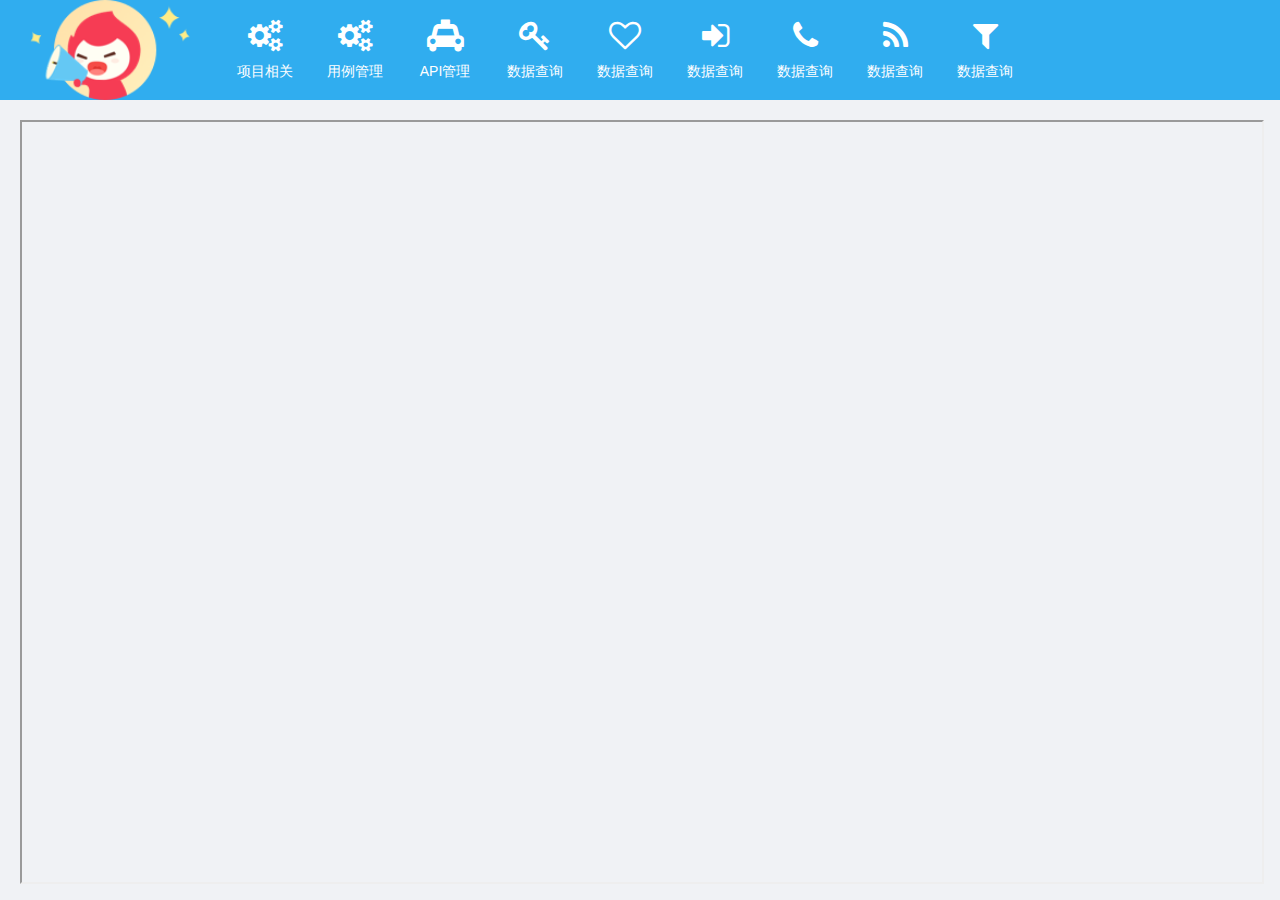
<file: target/TTP/index.html>
﻿<!DOCTYPE html>
<html>
<head>
<meta charset="UTF-8">
<title>TestToolsPlatform</title>
<link type="text/css" rel="stylesheet" href="css/fontsawesome/css/font-awesome.css"/>
<link type="text/css" rel="stylesheet" href="css/style.css"/>
<link rel="shortcut icon" href="css/images/favicon.ico" type="image/x-icon" /> 
</head>
<body>
<div class="header">
	<div class="logo">
		<a href="index.html"><img src="css/images/logo.png"/></a>
	</div>
	<div class="nav">
		<ul class="clearfix">
			<li>
				<i class="fa fa-cogs font_lager"></i>
				<p data-id="comment">项目相关</p>
			</li>
			<li>
				<i class="fa fa-cogs font_lager"></i>
				<p data-id="exe">用例管理</p>
			</li>
			<li>
				<i class="fa fa-cab font_lager"></i>
				<p data-id="api">API管理</p>
			</li>
			<li>
				<i class="fa fa-key font_lager"></i>
				<p data-id="datesel">数据查询</p>
			</li>
			<li>
				<i class="fa fa-heart-o font_lager"></i>
				<p data-id="datesel">数据查询</p>
			</li>
			<li>
				<i class="fa fa-sign-in font_lager"></i>
				<p data-id="datesel">数据查询</p>
			</li>
			<li>
				<i class="fa fa-phone font_lager"></i>
				<p data-id="datesel">数据查询</p>
			</li>
			<li>
				<i class="fa fa-rss font_lager"></i>
				<p data-id="datesel">数据查询</p>
			</li>
			<li>
				<i class="fa fa-filter font_lager"></i>
				<p data-id="datesel">数据查询</p>
			</li>
		</ul>
	</div>
	<div class="nav_roll f_left" style="display:none;">
		<div class="f_left">
			<i class="fa fa-caret-left fa-1x"></i>
		</div>
		<div class="f_right">
			<i class="fa fa-caret-right fa-1x"></i>
		</div>
	</div>
	<ul class="login_msg">
		<li title="TestToolsPlatform">TestToolsPlatform</li>		
		<!-- <li><a href="javascript:void(0);">退出</a></li> -->
	</ul>
</div>
<!--top end-->
<div class="main_left">
	<h2><i class="menu_icon fa fa-reorder"></i></h2>
	<ul class="menu">
		<li>
			<i class="menu_icon fa fa-commenting-o"></i>
			<a href="javascript:void(0);" data-id="comment" data-href="projecturl.html">项目地址</a>
		</li>


		<li>
			<i class="menu_icon fa fa-file-text-o"></i>
			<a href="javascript:void(0);" data-id="exe" data-href="testcaselist.html">用例列表</a>
		</li>
		<li>
			<i class="menu_icon fa fa-file-text-o"></i>
			<a href="javascript:void(0);" data-id="exe" data-href="testcase.html">更新用例</a>
		</li>
		
		<li>
			<i class="menu_icon fa fa-file-text-o"></i>
			<a href="javascript:void(0);" data-id="api" data-href="">API调用</a>
		</li>
		
		<li>
			<i class="menu_icon fa fa-file-text-o"></i>
			<a href="javascript:void(0);" data-id="datesel" data-href="">数据查询</a>
		</li>
	</ul>
</div>
<!--left end-->
<div class="main_right">
	<iframe src="NewFile.html" name="cont_box" width="100%" height="100%" seamless></iframe>
</div>
<!--desktop end-->
<!--javascript include-->
<script src="js/jquery-2.2.1.min.js"></script>
<script src="js/tipSuppliers.js"></script>
<script>
	$("iframe[name='cont_box']").on("load",function(){
		$(".loading").hide();
		setTimeout(function(){$("iframe[name='cont_box']").css("opacity","1");},500);
	});
	$(function(){
		$(".loading").hide();
		setTimeout(function(){$("iframe[name='cont_box']").css("opacity","1");},500);
		$(".nav li:first").trigger("click");
	});
	jQuery("body").jrdek({Mtop:".header",Mleft:".main_left",Mright:".main_right",foldCell:".main_left h2"});
	$(".logo").click(function(){
		$("iframe[name='cont_box']").prop("src","projecturl.html");
	});
</script>
</body>
</html>
</file>
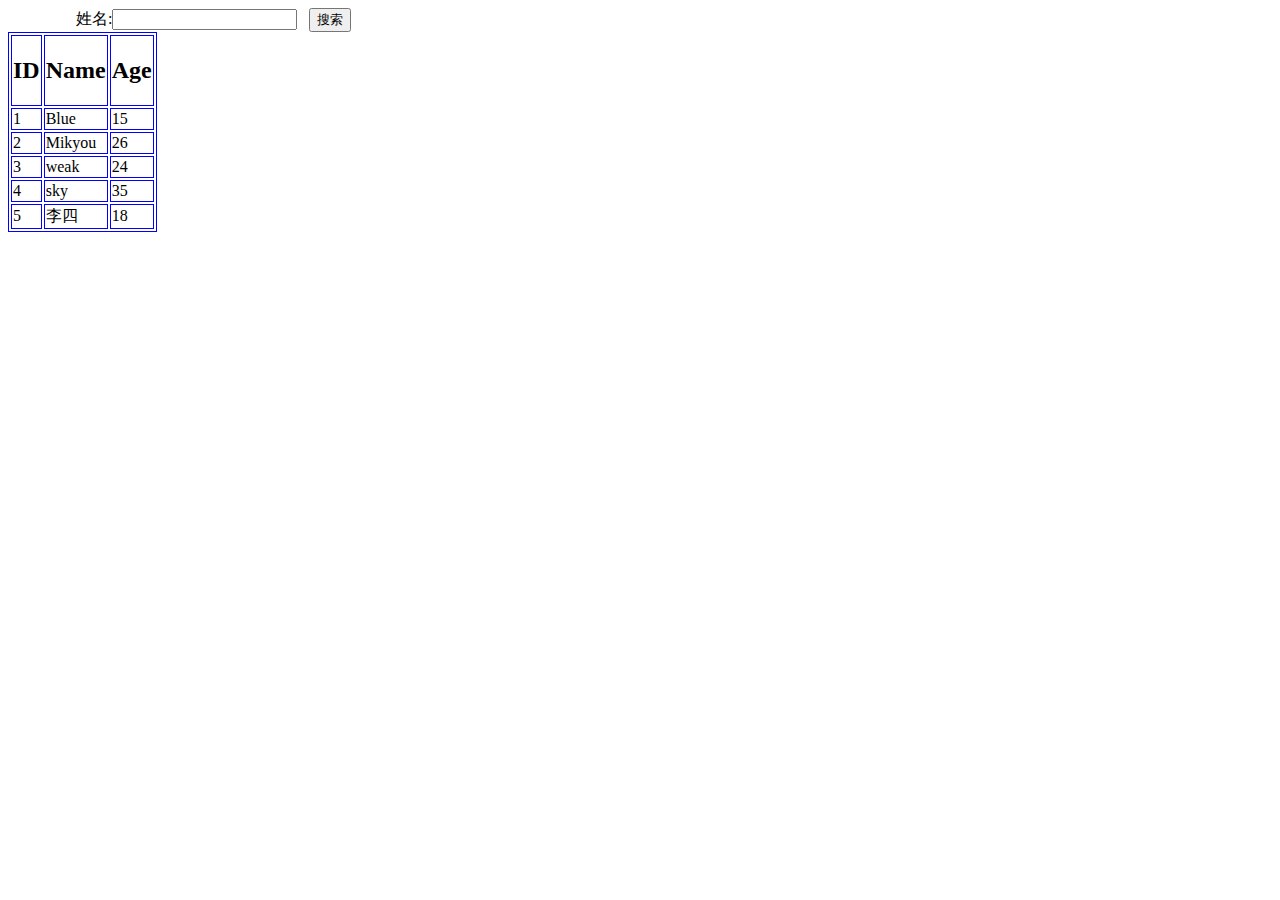
<file: target/TTP/a (2).html>
<!DOCTYPE html>
<html>
 <head>
  <meta charset="utf-8">
  <title></title>
  <script type="text/javascript">
   window.onload=function(){
    var oTab=document.getElementById("tab");
    var oBt=document.getElementsByTagName("input");
    oBt[1].onclick=function(){
     for(var i=0;i<oTab.tBodies[0].rows.length;i++)
     {
      var str1=oTab.tBodies[0].rows[i].cells[1].innerHTML.toUpperCase();
      var str2=oBt[0].value.toUpperCase();
      //使用string.toUpperCase()(将字符串中的字符全部转换成大写)或string.toLowerCase()(将字符串中的字符全部转换成小写)
      //所谓忽略大小写的搜索就是将用户输入的字符串全部转换大写或小写，然后把信息表中的字符串的全部转换成大写或小写，最后再去比较两者转换后的字符就行了
      /*******************************JS实现表格忽略大小写搜索*********************************/
      if(str1==str2){
       oTab.tBodies[0].rows[i].style.background='red';
      }
      else{
        oTab.tBodies[0].rows[i].style.background='';
      }
     /***********************************JS实现表格的模糊搜索*************************************/
     //表格的模糊搜索的就是通过JS中的一个search()方法，使用格式，string1.search(string2);如果
     //用户输入的字符串是其一个子串，就会返回该子串在主串的位置，不匹配则会返回-1，故操作如下
     if(str1.search(str2)!=-1){oTab.tBodies[0].rows[i].style.background='red';}
     else{oTab.tBodies[0].rows[i].style.background='';}
     /***********************************JS实现表格的多关键字搜索********************************/
     //表格的多关键字搜索，加入用户所输入的多个关键字之间用空格隔开，就用split方法把一个长字符串以空格为标准，分成一个字符串数组，
     //然后以一个循环将切成的数组的子字符串与信息表中的字符串比较
     var arr=str2.split(' ');
     for(var j=0;j<arr.length;j++)
     {
      if(str1.search(arr[j])!=-1){oTab.tBodies[0].rows[i].style.background='red';}
     }
     }
    }
   }
  </script>
 </head>
 <body>
  姓名:<input type="text" />
  <input type="button" value="搜索"/>
  <table border="1" bordercolor="blue" id="tab">
   <thead>
     <td><h2>ID</h2></td>
     <td><h2>Name</h2></td>
     <td><h2>Age</h2></td>
   </thead>
   <tbody>
    <tr>
     <td>1</td>
     <td>Blue</td>
     <td>15</td>
    </tr>
     <tr>
     <td>2</td>
     <td>Mikyou</td>
     <td>26</td>
    </tr>
     <tr>
     <td>3</td>
     <td>weak</td>
     <td>24</td>
    </tr>
     <tr>
     <td>4</td>
     <td>sky</td>
     <td>35</td>
    </tr>
     <tr>
     <td>5</td>
     <td>李四</td>
     <td>18</td>
    </tr>
   </tbody>
  </table>
 </body>
</html>
</file>
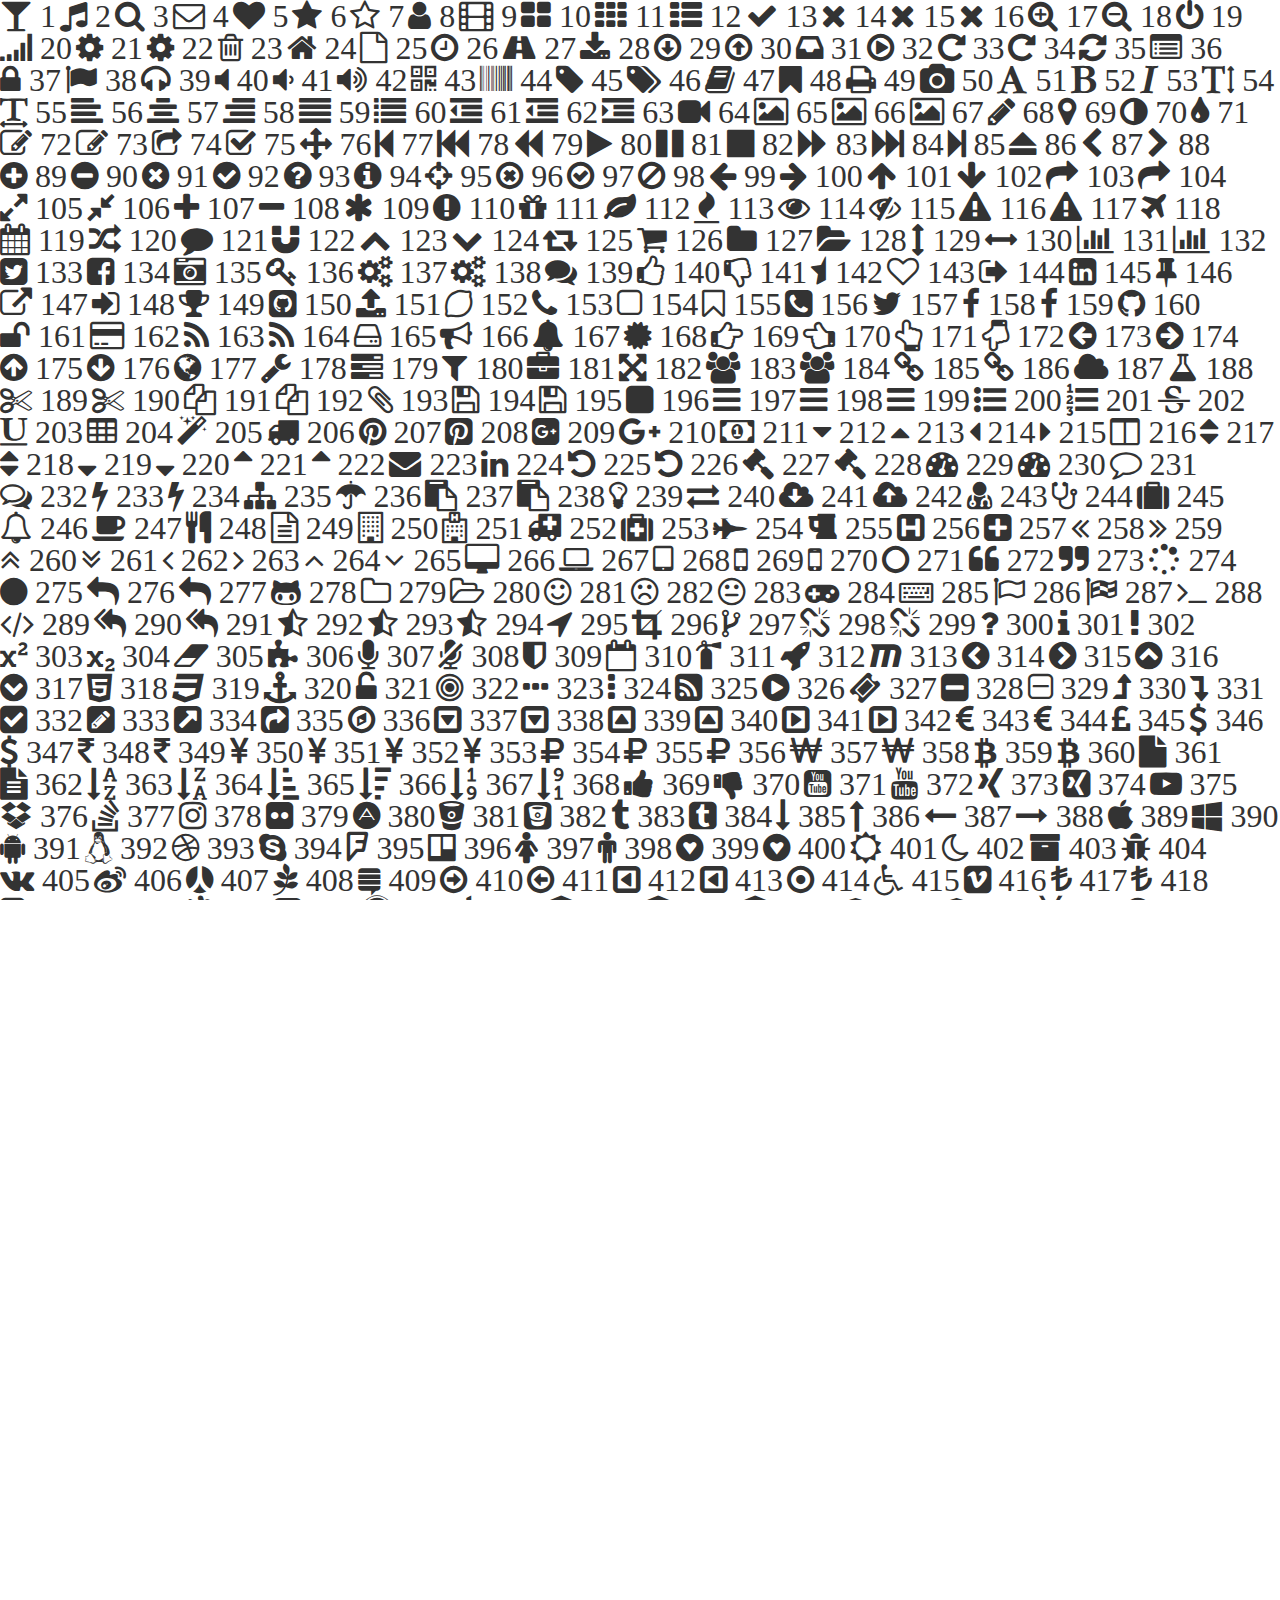
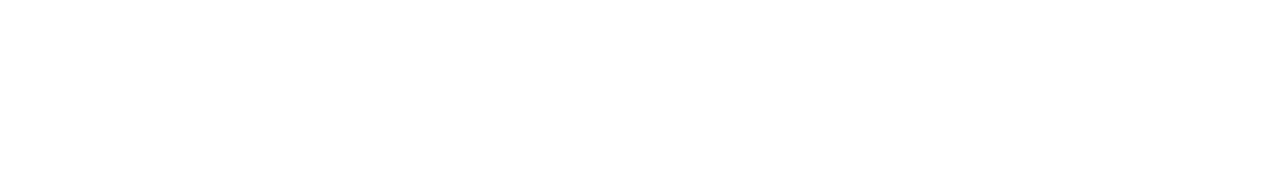
<file: target/TTP/examples.html>
<html>
<head>    
<title>iconfont</title>
<link type="text/css" rel="stylesheet" href="css/fontsawesome/css/font-awesome.css"/>
<link type="text/css" rel="stylesheet" href="css/style.css"/>

</head>
<body> 


		<ul class="clearfix">
			<i class="fa fa-glass font_lager"	>	1	</i>
<i class="fa fa-music font_lager"	>	2	</i>
<i class="fa fa-search font_lager"	>	3	</i>
<i class="fa fa-envelope-o font_lager"	>	4	</i>
<i class="fa fa-heart font_lager"	>	5	</i>
<i class="fa fa-star font_lager"	>	6	</i>
<i class="fa fa-star-o font_lager"	>	7	</i>
<i class="fa fa-user font_lager"	>	8	</i>
<i class="fa fa-film font_lager"	>	9	</i>
<i class="fa fa-th-large font_lager"	>	10	</i>
<i class="fa fa-th font_lager"	>	11	</i>
<i class="fa fa-th-list font_lager"	>	12	</i>
<i class="fa fa-check font_lager"	>	13	</i>
<i class="fa fa-remove font_lager"	>	14	</i>
<i class="fa fa-close font_lager"	>	15	</i>
<i class="fa fa-times font_lager"	>	16	</i>
<i class="fa fa-search-plus font_lager"	>	17	</i>
<i class="fa fa-search-minus font_lager"	>	18	</i>
<i class="fa fa-power-off font_lager"	>	19	</i>
<i class="fa fa-signal font_lager"	>	20	</i>
<i class="fa fa-gear font_lager"	>	21	</i>
<i class="fa fa-cog font_lager"	>	22	</i>
<i class="fa fa-trash-o font_lager"	>	23	</i>
<i class="fa fa-home font_lager"	>	24	</i>
<i class="fa fa-file-o font_lager"	>	25	</i>
<i class="fa fa-clock-o font_lager"	>	26	</i>
<i class="fa fa-road font_lager"	>	27	</i>
<i class="fa fa-download font_lager"	>	28	</i>
<i class="fa fa-arrow-circle-o-down font_lager"	>	29	</i>
<i class="fa fa-arrow-circle-o-up font_lager"	>	30	</i>
<i class="fa fa-inbox font_lager"	>	31	</i>
<i class="fa fa-play-circle-o font_lager"	>	32	</i>
<i class="fa fa-rotate-right font_lager"	>	33	</i>
<i class="fa fa-repeat font_lager"	>	34	</i>
<i class="fa fa-refresh font_lager"	>	35	</i>
<i class="fa fa-list-alt font_lager"	>	36	</i>
<i class="fa fa-lock font_lager"	>	37	</i>
<i class="fa fa-flag font_lager"	>	38	</i>
<i class="fa fa-headphones font_lager"	>	39	</i>
<i class="fa fa-volume-off font_lager"	>	40	</i>
<i class="fa fa-volume-down font_lager"	>	41	</i>
<i class="fa fa-volume-up font_lager"	>	42	</i>
<i class="fa fa-qrcode font_lager"	>	43	</i>
<i class="fa fa-barcode font_lager"	>	44	</i>
<i class="fa fa-tag font_lager"	>	45	</i>
<i class="fa fa-tags font_lager"	>	46	</i>
<i class="fa fa-book font_lager"	>	47	</i>
<i class="fa fa-bookmark font_lager"	>	48	</i>
<i class="fa fa-print font_lager"	>	49	</i>
<i class="fa fa-camera font_lager"	>	50	</i>
<i class="fa fa-font font_lager"	>	51	</i>
<i class="fa fa-bold font_lager"	>	52	</i>
<i class="fa fa-italic font_lager"	>	53	</i>
<i class="fa fa-text-height font_lager"	>	54	</i>
<i class="fa fa-text-width font_lager"	>	55	</i>
<i class="fa fa-align-left font_lager"	>	56	</i>
<i class="fa fa-align-center font_lager"	>	57	</i>
<i class="fa fa-align-right font_lager"	>	58	</i>
<i class="fa fa-align-justify font_lager"	>	59	</i>
<i class="fa fa-list font_lager"	>	60	</i>
<i class="fa fa-dedent font_lager"	>	61	</i>
<i class="fa fa-outdent font_lager"	>	62	</i>
<i class="fa fa-indent font_lager"	>	63	</i>
<i class="fa fa-video-camera font_lager"	>	64	</i>
<i class="fa fa-photo font_lager"	>	65	</i>
<i class="fa fa-image font_lager"	>	66	</i>
<i class="fa fa-picture-o font_lager"	>	67	</i>
<i class="fa fa-pencil font_lager"	>	68	</i>
<i class="fa fa-map-marker font_lager"	>	69	</i>
<i class="fa fa-adjust font_lager"	>	70	</i>
<i class="fa fa-tint font_lager"	>	71	</i>
<i class="fa fa-edit font_lager"	>	72	</i>
<i class="fa fa-pencil-square-o font_lager"	>	73	</i>
<i class="fa fa-share-square-o font_lager"	>	74	</i>
<i class="fa fa-check-square-o font_lager"	>	75	</i>
<i class="fa fa-arrows font_lager"	>	76	</i>
<i class="fa fa-step-backward font_lager"	>	77	</i>
<i class="fa fa-fast-backward font_lager"	>	78	</i>
<i class="fa fa-backward font_lager"	>	79	</i>
<i class="fa fa-play font_lager"	>	80	</i>
<i class="fa fa-pause font_lager"	>	81	</i>
<i class="fa fa-stop font_lager"	>	82	</i>
<i class="fa fa-forward font_lager"	>	83	</i>
<i class="fa fa-fast-forward font_lager"	>	84	</i>
<i class="fa fa-step-forward font_lager"	>	85	</i>
<i class="fa fa-eject font_lager"	>	86	</i>
<i class="fa fa-chevron-left font_lager"	>	87	</i>
<i class="fa fa-chevron-right font_lager"	>	88	</i>
<i class="fa fa-plus-circle font_lager"	>	89	</i>
<i class="fa fa-minus-circle font_lager"	>	90	</i>
<i class="fa fa-times-circle font_lager"	>	91	</i>
<i class="fa fa-check-circle font_lager"	>	92	</i>
<i class="fa fa-question-circle font_lager"	>	93	</i>
<i class="fa fa-info-circle font_lager"	>	94	</i>
<i class="fa fa-crosshairs font_lager"	>	95	</i>
<i class="fa fa-times-circle-o font_lager"	>	96	</i>
<i class="fa fa-check-circle-o font_lager"	>	97	</i>
<i class="fa fa-ban font_lager"	>	98	</i>
<i class="fa fa-arrow-left font_lager"	>	99	</i>
<i class="fa fa-arrow-right font_lager"	>	100	</i>
<i class="fa fa-arrow-up font_lager"	>	101	</i>
<i class="fa fa-arrow-down font_lager"	>	102	</i>
<i class="fa fa-mail-forward font_lager"	>	103	</i>
<i class="fa fa-share font_lager"	>	104	</i>
<i class="fa fa-expand font_lager"	>	105	</i>
<i class="fa fa-compress font_lager"	>	106	</i>
<i class="fa fa-plus font_lager"	>	107	</i>
<i class="fa fa-minus font_lager"	>	108	</i>
<i class="fa fa-asterisk font_lager"	>	109	</i>
<i class="fa fa-exclamation-circle font_lager"	>	110	</i>
<i class="fa fa-gift font_lager"	>	111	</i>
<i class="fa fa-leaf font_lager"	>	112	</i>
<i class="fa fa-fire font_lager"	>	113	</i>
<i class="fa fa-eye font_lager"	>	114	</i>
<i class="fa fa-eye-slash font_lager"	>	115	</i>
<i class="fa fa-warning font_lager"	>	116	</i>
<i class="fa fa-exclamation-triangle font_lager"	>	117	</i>
<i class="fa fa-plane font_lager"	>	118	</i>
<i class="fa fa-calendar font_lager"	>	119	</i>
<i class="fa fa-random font_lager"	>	120	</i>
<i class="fa fa-comment font_lager"	>	121	</i>
<i class="fa fa-magnet font_lager"	>	122	</i>
<i class="fa fa-chevron-up font_lager"	>	123	</i>
<i class="fa fa-chevron-down font_lager"	>	124	</i>
<i class="fa fa-retweet font_lager"	>	125	</i>
<i class="fa fa-shopping-cart font_lager"	>	126	</i>
<i class="fa fa-folder font_lager"	>	127	</i>
<i class="fa fa-folder-open font_lager"	>	128	</i>
<i class="fa fa-arrows-v font_lager"	>	129	</i>
<i class="fa fa-arrows-h font_lager"	>	130	</i>
<i class="fa fa-bar-chart-o font_lager"	>	131	</i>
<i class="fa fa-bar-chart font_lager"	>	132	</i>
<i class="fa fa-twitter-square font_lager"	>	133	</i>
<i class="fa fa-facebook-square font_lager"	>	134	</i>
<i class="fa fa-camera-retro font_lager"	>	135	</i>
<i class="fa fa-key font_lager"	>	136	</i>
<i class="fa fa-gears font_lager"	>	137	</i>
<i class="fa fa-cogs font_lager"	>	138	</i>
<i class="fa fa-comments font_lager"	>	139	</i>
<i class="fa fa-thumbs-o-up font_lager"	>	140	</i>
<i class="fa fa-thumbs-o-down font_lager"	>	141	</i>
<i class="fa fa-star-half font_lager"	>	142	</i>
<i class="fa fa-heart-o font_lager"	>	143	</i>
<i class="fa fa-sign-out font_lager"	>	144	</i>
<i class="fa fa-linkedin-square font_lager"	>	145	</i>
<i class="fa fa-thumb-tack font_lager"	>	146	</i>
<i class="fa fa-external-link font_lager"	>	147	</i>
<i class="fa fa-sign-in font_lager"	>	148	</i>
<i class="fa fa-trophy font_lager"	>	149	</i>
<i class="fa fa-github-square font_lager"	>	150	</i>
<i class="fa fa-upload font_lager"	>	151	</i>
<i class="fa fa-lemon-o font_lager"	>	152	</i>
<i class="fa fa-phone font_lager"	>	153	</i>
<i class="fa fa-square-o font_lager"	>	154	</i>
<i class="fa fa-bookmark-o font_lager"	>	155	</i>
<i class="fa fa-phone-square font_lager"	>	156	</i>
<i class="fa fa-twitter font_lager"	>	157	</i>
<i class="fa fa-facebook-f font_lager"	>	158	</i>
<i class="fa fa-facebook font_lager"	>	159	</i>
<i class="fa fa-github font_lager"	>	160	</i>
<i class="fa fa-unlock font_lager"	>	161	</i>
<i class="fa fa-credit-card font_lager"	>	162	</i>
<i class="fa fa-feed font_lager"	>	163	</i>
<i class="fa fa-rss font_lager"	>	164	</i>
<i class="fa fa-hdd-o font_lager"	>	165	</i>
<i class="fa fa-bullhorn font_lager"	>	166	</i>
<i class="fa fa-bell font_lager"	>	167	</i>
<i class="fa fa-certificate font_lager"	>	168	</i>
<i class="fa fa-hand-o-right font_lager"	>	169	</i>
<i class="fa fa-hand-o-left font_lager"	>	170	</i>
<i class="fa fa-hand-o-up font_lager"	>	171	</i>
<i class="fa fa-hand-o-down font_lager"	>	172	</i>
<i class="fa fa-arrow-circle-left font_lager"	>	173	</i>
<i class="fa fa-arrow-circle-right font_lager"	>	174	</i>
<i class="fa fa-arrow-circle-up font_lager"	>	175	</i>
<i class="fa fa-arrow-circle-down font_lager"	>	176	</i>
<i class="fa fa-globe font_lager"	>	177	</i>
<i class="fa fa-wrench font_lager"	>	178	</i>
<i class="fa fa-tasks font_lager"	>	179	</i>
<i class="fa fa-filter font_lager"	>	180	</i>
<i class="fa fa-briefcase font_lager"	>	181	</i>
<i class="fa fa-arrows-alt font_lager"	>	182	</i>
<i class="fa fa-group font_lager"	>	183	</i>
<i class="fa fa-users font_lager"	>	184	</i>
<i class="fa fa-chain font_lager"	>	185	</i>
<i class="fa fa-link font_lager"	>	186	</i>
<i class="fa fa-cloud font_lager"	>	187	</i>
<i class="fa fa-flask font_lager"	>	188	</i>
<i class="fa fa-cut font_lager"	>	189	</i>
<i class="fa fa-scissors font_lager"	>	190	</i>
<i class="fa fa-copy font_lager"	>	191	</i>
<i class="fa fa-files-o font_lager"	>	192	</i>
<i class="fa fa-paperclip font_lager"	>	193	</i>
<i class="fa fa-save font_lager"	>	194	</i>
<i class="fa fa-floppy-o font_lager"	>	195	</i>
<i class="fa fa-square font_lager"	>	196	</i>
<i class="fa fa-navicon font_lager"	>	197	</i>
<i class="fa fa-reorder font_lager"	>	198	</i>
<i class="fa fa-bars font_lager"	>	199	</i>
<i class="fa fa-list-ul font_lager"	>	200	</i>
<i class="fa fa-list-ol font_lager"	>	201	</i>
<i class="fa fa-strikethrough font_lager"	>	202	</i>
<i class="fa fa-underline font_lager"	>	203	</i>
<i class="fa fa-table font_lager"	>	204	</i>
<i class="fa fa-magic font_lager"	>	205	</i>
<i class="fa fa-truck font_lager"	>	206	</i>
<i class="fa fa-pinterest font_lager"	>	207	</i>
<i class="fa fa-pinterest-square font_lager"	>	208	</i>
<i class="fa fa-google-plus-square font_lager"	>	209	</i>
<i class="fa fa-google-plus font_lager"	>	210	</i>
<i class="fa fa-money font_lager"	>	211	</i>
<i class="fa fa-caret-down font_lager"	>	212	</i>
<i class="fa fa-caret-up font_lager"	>	213	</i>
<i class="fa fa-caret-left font_lager"	>	214	</i>
<i class="fa fa-caret-right font_lager"	>	215	</i>
<i class="fa fa-columns font_lager"	>	216	</i>
<i class="fa fa-unsorted font_lager"	>	217	</i>
<i class="fa fa-sort font_lager"	>	218	</i>
<i class="fa fa-sort-down font_lager"	>	219	</i>
<i class="fa fa-sort-desc font_lager"	>	220	</i>
<i class="fa fa-sort-up font_lager"	>	221	</i>
<i class="fa fa-sort-asc font_lager"	>	222	</i>
<i class="fa fa-envelope font_lager"	>	223	</i>
<i class="fa fa-linkedin font_lager"	>	224	</i>
<i class="fa fa-rotate-left font_lager"	>	225	</i>
<i class="fa fa-undo font_lager"	>	226	</i>
<i class="fa fa-legal font_lager"	>	227	</i>
<i class="fa fa-gavel font_lager"	>	228	</i>
<i class="fa fa-dashboard font_lager"	>	229	</i>
<i class="fa fa-tachometer font_lager"	>	230	</i>
<i class="fa fa-comment-o font_lager"	>	231	</i>
<i class="fa fa-comments-o font_lager"	>	232	</i>
<i class="fa fa-flash font_lager"	>	233	</i>
<i class="fa fa-bolt font_lager"	>	234	</i>
<i class="fa fa-sitemap font_lager"	>	235	</i>
<i class="fa fa-umbrella font_lager"	>	236	</i>
<i class="fa fa-paste font_lager"	>	237	</i>
<i class="fa fa-clipboard font_lager"	>	238	</i>
<i class="fa fa-lightbulb-o font_lager"	>	239	</i>
<i class="fa fa-exchange font_lager"	>	240	</i>
<i class="fa fa-cloud-download font_lager"	>	241	</i>
<i class="fa fa-cloud-upload font_lager"	>	242	</i>
<i class="fa fa-user-md font_lager"	>	243	</i>
<i class="fa fa-stethoscope font_lager"	>	244	</i>
<i class="fa fa-suitcase font_lager"	>	245	</i>
<i class="fa fa-bell-o font_lager"	>	246	</i>
<i class="fa fa-coffee font_lager"	>	247	</i>
<i class="fa fa-cutlery font_lager"	>	248	</i>
<i class="fa fa-file-text-o font_lager"	>	249	</i>
<i class="fa fa-building-o font_lager"	>	250	</i>
<i class="fa fa-hospital-o font_lager"	>	251	</i>
<i class="fa fa-ambulance font_lager"	>	252	</i>
<i class="fa fa-medkit font_lager"	>	253	</i>
<i class="fa fa-fighter-jet font_lager"	>	254	</i>
<i class="fa fa-beer font_lager"	>	255	</i>
<i class="fa fa-h-square font_lager"	>	256	</i>
<i class="fa fa-plus-square font_lager"	>	257	</i>
<i class="fa fa-angle-double-left font_lager"	>	258	</i>
<i class="fa fa-angle-double-right font_lager"	>	259	</i>
<i class="fa fa-angle-double-up font_lager"	>	260	</i>
<i class="fa fa-angle-double-down font_lager"	>	261	</i>
<i class="fa fa-angle-left font_lager"	>	262	</i>
<i class="fa fa-angle-right font_lager"	>	263	</i>
<i class="fa fa-angle-up font_lager"	>	264	</i>
<i class="fa fa-angle-down font_lager"	>	265	</i>
<i class="fa fa-desktop font_lager"	>	266	</i>
<i class="fa fa-laptop font_lager"	>	267	</i>
<i class="fa fa-tablet font_lager"	>	268	</i>
<i class="fa fa-mobile-phone font_lager"	>	269	</i>
<i class="fa fa-mobile font_lager"	>	270	</i>
<i class="fa fa-circle-o font_lager"	>	271	</i>
<i class="fa fa-quote-left font_lager"	>	272	</i>
<i class="fa fa-quote-right font_lager"	>	273	</i>
<i class="fa fa-spinner font_lager"	>	274	</i>
<i class="fa fa-circle font_lager"	>	275	</i>
<i class="fa fa-mail-reply font_lager"	>	276	</i>
<i class="fa fa-reply font_lager"	>	277	</i>
<i class="fa fa-github-alt font_lager"	>	278	</i>
<i class="fa fa-folder-o font_lager"	>	279	</i>
<i class="fa fa-folder-open-o font_lager"	>	280	</i>
<i class="fa fa-smile-o font_lager"	>	281	</i>
<i class="fa fa-frown-o font_lager"	>	282	</i>
<i class="fa fa-meh-o font_lager"	>	283	</i>
<i class="fa fa-gamepad font_lager"	>	284	</i>
<i class="fa fa-keyboard-o font_lager"	>	285	</i>
<i class="fa fa-flag-o font_lager"	>	286	</i>
<i class="fa fa-flag-checkered font_lager"	>	287	</i>
<i class="fa fa-terminal font_lager"	>	288	</i>
<i class="fa fa-code font_lager"	>	289	</i>
<i class="fa fa-mail-reply-all font_lager"	>	290	</i>
<i class="fa fa-reply-all font_lager"	>	291	</i>
<i class="fa fa-star-half-empty font_lager"	>	292	</i>
<i class="fa fa-star-half-full font_lager"	>	293	</i>
<i class="fa fa-star-half-o font_lager"	>	294	</i>
<i class="fa fa-location-arrow font_lager"	>	295	</i>
<i class="fa fa-crop font_lager"	>	296	</i>
<i class="fa fa-code-fork font_lager"	>	297	</i>
<i class="fa fa-unlink font_lager"	>	298	</i>
<i class="fa fa-chain-broken font_lager"	>	299	</i>
<i class="fa fa-question font_lager"	>	300	</i>
<i class="fa fa-info font_lager"	>	301	</i>
<i class="fa fa-exclamation font_lager"	>	302	</i>
<i class="fa fa-superscript font_lager"	>	303	</i>
<i class="fa fa-subscript font_lager"	>	304	</i>
<i class="fa fa-eraser font_lager"	>	305	</i>
<i class="fa fa-puzzle-piece font_lager"	>	306	</i>
<i class="fa fa-microphone font_lager"	>	307	</i>
<i class="fa fa-microphone-slash font_lager"	>	308	</i>
<i class="fa fa-shield font_lager"	>	309	</i>
<i class="fa fa-calendar-o font_lager"	>	310	</i>
<i class="fa fa-fire-extinguisher font_lager"	>	311	</i>
<i class="fa fa-rocket font_lager"	>	312	</i>
<i class="fa fa-maxcdn font_lager"	>	313	</i>
<i class="fa fa-chevron-circle-left font_lager"	>	314	</i>
<i class="fa fa-chevron-circle-right font_lager"	>	315	</i>
<i class="fa fa-chevron-circle-up font_lager"	>	316	</i>
<i class="fa fa-chevron-circle-down font_lager"	>	317	</i>
<i class="fa fa-html5 font_lager"	>	318	</i>
<i class="fa fa-css3 font_lager"	>	319	</i>
<i class="fa fa-anchor font_lager"	>	320	</i>
<i class="fa fa-unlock-alt font_lager"	>	321	</i>
<i class="fa fa-bullseye font_lager"	>	322	</i>
<i class="fa fa-ellipsis-h font_lager"	>	323	</i>
<i class="fa fa-ellipsis-v font_lager"	>	324	</i>
<i class="fa fa-rss-square font_lager"	>	325	</i>
<i class="fa fa-play-circle font_lager"	>	326	</i>
<i class="fa fa-ticket font_lager"	>	327	</i>
<i class="fa fa-minus-square font_lager"	>	328	</i>
<i class="fa fa-minus-square-o font_lager"	>	329	</i>
<i class="fa fa-level-up font_lager"	>	330	</i>
<i class="fa fa-level-down font_lager"	>	331	</i>
<i class="fa fa-check-square font_lager"	>	332	</i>
<i class="fa fa-pencil-square font_lager"	>	333	</i>
<i class="fa fa-external-link-square font_lager"	>	334	</i>
<i class="fa fa-share-square font_lager"	>	335	</i>
<i class="fa fa-compass font_lager"	>	336	</i>
<i class="fa fa-toggle-down font_lager"	>	337	</i>
<i class="fa fa-caret-square-o-down font_lager"	>	338	</i>
<i class="fa fa-toggle-up font_lager"	>	339	</i>
<i class="fa fa-caret-square-o-up font_lager"	>	340	</i>
<i class="fa fa-toggle-right font_lager"	>	341	</i>
<i class="fa fa-caret-square-o-right font_lager"	>	342	</i>
<i class="fa fa-euro font_lager"	>	343	</i>
<i class="fa fa-eur font_lager"	>	344	</i>
<i class="fa fa-gbp font_lager"	>	345	</i>
<i class="fa fa-dollar font_lager"	>	346	</i>
<i class="fa fa-usd font_lager"	>	347	</i>
<i class="fa fa-rupee font_lager"	>	348	</i>
<i class="fa fa-inr font_lager"	>	349	</i>
<i class="fa fa-cny font_lager"	>	350	</i>
<i class="fa fa-rmb font_lager"	>	351	</i>
<i class="fa fa-yen font_lager"	>	352	</i>
<i class="fa fa-jpy font_lager"	>	353	</i>
<i class="fa fa-ruble font_lager"	>	354	</i>
<i class="fa fa-rouble font_lager"	>	355	</i>
<i class="fa fa-rub font_lager"	>	356	</i>
<i class="fa fa-won font_lager"	>	357	</i>
<i class="fa fa-krw font_lager"	>	358	</i>
<i class="fa fa-bitcoin font_lager"	>	359	</i>
<i class="fa fa-btc font_lager"	>	360	</i>
<i class="fa fa-file font_lager"	>	361	</i>
<i class="fa fa-file-text font_lager"	>	362	</i>
<i class="fa fa-sort-alpha-asc font_lager"	>	363	</i>
<i class="fa fa-sort-alpha-desc font_lager"	>	364	</i>
<i class="fa fa-sort-amount-asc font_lager"	>	365	</i>
<i class="fa fa-sort-amount-desc font_lager"	>	366	</i>
<i class="fa fa-sort-numeric-asc font_lager"	>	367	</i>
<i class="fa fa-sort-numeric-desc font_lager"	>	368	</i>
<i class="fa fa-thumbs-up font_lager"	>	369	</i>
<i class="fa fa-thumbs-down font_lager"	>	370	</i>
<i class="fa fa-youtube-square font_lager"	>	371	</i>
<i class="fa fa-youtube font_lager"	>	372	</i>
<i class="fa fa-xing font_lager"	>	373	</i>
<i class="fa fa-xing-square font_lager"	>	374	</i>
<i class="fa fa-youtube-play font_lager"	>	375	</i>
<i class="fa fa-dropbox font_lager"	>	376	</i>
<i class="fa fa-stack-overflow font_lager"	>	377	</i>
<i class="fa fa-instagram font_lager"	>	378	</i>
<i class="fa fa-flickr font_lager"	>	379	</i>
<i class="fa fa-adn font_lager"	>	380	</i>
<i class="fa fa-bitbucket font_lager"	>	381	</i>
<i class="fa fa-bitbucket-square font_lager"	>	382	</i>
<i class="fa fa-tumblr font_lager"	>	383	</i>
<i class="fa fa-tumblr-square font_lager"	>	384	</i>
<i class="fa fa-long-arrow-down font_lager"	>	385	</i>
<i class="fa fa-long-arrow-up font_lager"	>	386	</i>
<i class="fa fa-long-arrow-left font_lager"	>	387	</i>
<i class="fa fa-long-arrow-right font_lager"	>	388	</i>
<i class="fa fa-apple font_lager"	>	389	</i>
<i class="fa fa-windows font_lager"	>	390	</i>
<i class="fa fa-android font_lager"	>	391	</i>
<i class="fa fa-linux font_lager"	>	392	</i>
<i class="fa fa-dribbble font_lager"	>	393	</i>
<i class="fa fa-skype font_lager"	>	394	</i>
<i class="fa fa-foursquare font_lager"	>	395	</i>
<i class="fa fa-trello font_lager"	>	396	</i>
<i class="fa fa-female font_lager"	>	397	</i>
<i class="fa fa-male font_lager"	>	398	</i>
<i class="fa fa-gittip font_lager"	>	399	</i>
<i class="fa fa-gratipay font_lager"	>	400	</i>
<i class="fa fa-sun-o font_lager"	>	401	</i>
<i class="fa fa-moon-o font_lager"	>	402	</i>
<i class="fa fa-archive font_lager"	>	403	</i>
<i class="fa fa-bug font_lager"	>	404	</i>
<i class="fa fa-vk font_lager"	>	405	</i>
<i class="fa fa-weibo font_lager"	>	406	</i>
<i class="fa fa-renren font_lager"	>	407	</i>
<i class="fa fa-pagelines font_lager"	>	408	</i>
<i class="fa fa-stack-exchange font_lager"	>	409	</i>
<i class="fa fa-arrow-circle-o-right font_lager"	>	410	</i>
<i class="fa fa-arrow-circle-o-left font_lager"	>	411	</i>
<i class="fa fa-toggle-left font_lager"	>	412	</i>
<i class="fa fa-caret-square-o-left font_lager"	>	413	</i>
<i class="fa fa-dot-circle-o font_lager"	>	414	</i>
<i class="fa fa-wheelchair font_lager"	>	415	</i>
<i class="fa fa-vimeo-square font_lager"	>	416	</i>
<i class="fa fa-turkish-lira font_lager"	>	417	</i>
<i class="fa fa-try font_lager"	>	418	</i>
<i class="fa fa-plus-square-o font_lager"	>	419	</i>
<i class="fa fa-space-shuttle font_lager"	>	420	</i>
<i class="fa fa-slack font_lager"	>	421	</i>
<i class="fa fa-envelope-square font_lager"	>	422	</i>
<i class="fa fa-wordpress font_lager"	>	423	</i>
<i class="fa fa-openid font_lager"	>	424	</i>
<i class="fa fa-institution font_lager"	>	425	</i>
<i class="fa fa-bank font_lager"	>	426	</i>
<i class="fa fa-university font_lager"	>	427	</i>
<i class="fa fa-mortar-board font_lager"	>	428	</i>
<i class="fa fa-graduation-cap font_lager"	>	429	</i>
<i class="fa fa-yahoo font_lager"	>	430	</i>
<i class="fa fa-google font_lager"	>	431	</i>
<i class="fa fa-reddit font_lager"	>	432	</i>
<i class="fa fa-reddit-square font_lager"	>	433	</i>
<i class="fa fa-stumbleupon-circle font_lager"	>	434	</i>
<i class="fa fa-stumbleupon font_lager"	>	435	</i>
<i class="fa fa-delicious font_lager"	>	436	</i>
<i class="fa fa-digg font_lager"	>	437	</i>
<i class="fa fa-pied-piper-pp font_lager"	>	438	</i>
<i class="fa fa-pied-piper-alt font_lager"	>	439	</i>
<i class="fa fa-drupal font_lager"	>	440	</i>
<i class="fa fa-joomla font_lager"	>	441	</i>
<i class="fa fa-language font_lager"	>	442	</i>
<i class="fa fa-fax font_lager"	>	443	</i>
<i class="fa fa-building font_lager"	>	444	</i>
<i class="fa fa-child font_lager"	>	445	</i>
<i class="fa fa-paw font_lager"	>	446	</i>
<i class="fa fa-spoon font_lager"	>	447	</i>
<i class="fa fa-cube font_lager"	>	448	</i>
<i class="fa fa-cubes font_lager"	>	449	</i>
<i class="fa fa-behance font_lager"	>	450	</i>
<i class="fa fa-behance-square font_lager"	>	451	</i>
<i class="fa fa-steam font_lager"	>	452	</i>
<i class="fa fa-steam-square font_lager"	>	453	</i>
<i class="fa fa-recycle font_lager"	>	454	</i>
<i class="fa fa-automobile font_lager"	>	455	</i>
<i class="fa fa-car font_lager"	>	456	</i>
<i class="fa fa-cab font_lager"	>	457	</i>
<i class="fa fa-taxi font_lager"	>	458	</i>
<i class="fa fa-tree font_lager"	>	459	</i>
<i class="fa fa-spotify font_lager"	>	460	</i>
<i class="fa fa-deviantart font_lager"	>	461	</i>
<i class="fa fa-soundcloud font_lager"	>	462	</i>
<i class="fa fa-database font_lager"	>	463	</i>
<i class="fa fa-file-pdf-o font_lager"	>	464	</i>
<i class="fa fa-file-word-o font_lager"	>	465	</i>
<i class="fa fa-file-excel-o font_lager"	>	466	</i>
<i class="fa fa-file-powerpoint-o font_lager"	>	467	</i>
<i class="fa fa-file-photo-o font_lager"	>	468	</i>
<i class="fa fa-file-picture-o font_lager"	>	469	</i>
<i class="fa fa-file-image-o font_lager"	>	470	</i>
<i class="fa fa-file-zip-o font_lager"	>	471	</i>
<i class="fa fa-file-archive-o font_lager"	>	472	</i>
<i class="fa fa-file-sound-o font_lager"	>	473	</i>
<i class="fa fa-file-audio-o font_lager"	>	474	</i>
<i class="fa fa-file-movie-o font_lager"	>	475	</i>
<i class="fa fa-file-video-o font_lager"	>	476	</i>
<i class="fa fa-file-code-o font_lager"	>	477	</i>
<i class="fa fa-vine font_lager"	>	478	</i>
<i class="fa fa-codepen font_lager"	>	479	</i>
<i class="fa fa-jsfiddle font_lager"	>	480	</i>
<i class="fa fa-life-bouy font_lager"	>	481	</i>
<i class="fa fa-life-buoy font_lager"	>	482	</i>
<i class="fa fa-life-saver font_lager"	>	483	</i>
<i class="fa fa-support font_lager"	>	484	</i>
<i class="fa fa-life-ring font_lager"	>	485	</i>
<i class="fa fa-circle-o-notch font_lager"	>	486	</i>
<i class="fa fa-ra font_lager"	>	487	</i>
<i class="fa fa-resistance font_lager"	>	488	</i>
<i class="fa fa-rebel font_lager"	>	489	</i>
<i class="fa fa-ge font_lager"	>	490	</i>
<i class="fa fa-empire font_lager"	>	491	</i>
<i class="fa fa-git-square font_lager"	>	492	</i>
<i class="fa fa-git font_lager"	>	493	</i>
<i class="fa fa-y-combinator-square font_lager"	>	494	</i>
<i class="fa fa-yc-square font_lager"	>	495	</i>
<i class="fa fa-hacker-news font_lager"	>	496	</i>
<i class="fa fa-tencent-weibo font_lager"	>	497	</i>
<i class="fa fa-qq font_lager"	>	498	</i>
<i class="fa fa-wechat font_lager"	>	499	</i>
<i class="fa fa-weixin font_lager"	>	500	</i>
<i class="fa fa-send font_lager"	>	501	</i>
<i class="fa fa-paper-plane font_lager"	>	502	</i>
<i class="fa fa-send-o font_lager"	>	503	</i>
<i class="fa fa-paper-plane-o font_lager"	>	504	</i>
<i class="fa fa-history font_lager"	>	505	</i>
<i class="fa fa-circle-thin font_lager"	>	506	</i>
<i class="fa fa-header font_lager"	>	507	</i>
<i class="fa fa-paragraph font_lager"	>	508	</i>
<i class="fa fa-sliders font_lager"	>	509	</i>
<i class="fa fa-share-alt font_lager"	>	510	</i>
<i class="fa fa-share-alt-square font_lager"	>	511	</i>
<i class="fa fa-bomb font_lager"	>	512	</i>
<i class="fa fa-soccer-ball-o font_lager"	>	513	</i>
<i class="fa fa-futbol-o font_lager"	>	514	</i>
<i class="fa fa-tty font_lager"	>	515	</i>
<i class="fa fa-binoculars font_lager"	>	516	</i>
<i class="fa fa-plug font_lager"	>	517	</i>
<i class="fa fa-slideshare font_lager"	>	518	</i>
<i class="fa fa-twitch font_lager"	>	519	</i>
<i class="fa fa-yelp font_lager"	>	520	</i>
<i class="fa fa-newspaper-o font_lager"	>	521	</i>
<i class="fa fa-wifi font_lager"	>	522	</i>
<i class="fa fa-calculator font_lager"	>	523	</i>
<i class="fa fa-paypal font_lager"	>	524	</i>
<i class="fa fa-google-wallet font_lager"	>	525	</i>
<i class="fa fa-cc-visa font_lager"	>	526	</i>
<i class="fa fa-cc-mastercard font_lager"	>	527	</i>
<i class="fa fa-cc-discover font_lager"	>	528	</i>
<i class="fa fa-cc-amex font_lager"	>	529	</i>
<i class="fa fa-cc-paypal font_lager"	>	530	</i>
<i class="fa fa-cc-stripe font_lager"	>	531	</i>
<i class="fa fa-bell-slash font_lager"	>	532	</i>
<i class="fa fa-bell-slash-o font_lager"	>	533	</i>
<i class="fa fa-trash font_lager"	>	534	</i>
<i class="fa fa-copyright font_lager"	>	535	</i>
<i class="fa fa-at font_lager"	>	536	</i>
<i class="fa fa-eyedropper font_lager"	>	537	</i>
<i class="fa fa-paint-brush font_lager"	>	538	</i>
<i class="fa fa-birthday-cake font_lager"	>	539	</i>
<i class="fa fa-area-chart font_lager"	>	540	</i>
<i class="fa fa-pie-chart font_lager"	>	541	</i>
<i class="fa fa-line-chart font_lager"	>	542	</i>
<i class="fa fa-lastfm font_lager"	>	543	</i>
<i class="fa fa-lastfm-square font_lager"	>	544	</i>
<i class="fa fa-toggle-off font_lager"	>	545	</i>
<i class="fa fa-toggle-on font_lager"	>	546	</i>
<i class="fa fa-bicycle font_lager"	>	547	</i>
<i class="fa fa-bus font_lager"	>	548	</i>
<i class="fa fa-ioxhost font_lager"	>	549	</i>
<i class="fa fa-angellist font_lager"	>	550	</i>
<i class="fa fa-cc font_lager"	>	551	</i>
<i class="fa fa-shekel font_lager"	>	552	</i>
<i class="fa fa-sheqel font_lager"	>	553	</i>
<i class="fa fa-ils font_lager"	>	554	</i>
<i class="fa fa-meanpath font_lager"	>	555	</i>
<i class="fa fa-buysellads font_lager"	>	556	</i>
<i class="fa fa-connectdevelop font_lager"	>	557	</i>
<i class="fa fa-dashcube font_lager"	>	558	</i>
<i class="fa fa-forumbee font_lager"	>	559	</i>
<i class="fa fa-leanpub font_lager"	>	560	</i>
<i class="fa fa-sellsy font_lager"	>	561	</i>
<i class="fa fa-shirtsinbulk font_lager"	>	562	</i>
<i class="fa fa-simplybuilt font_lager"	>	563	</i>
<i class="fa fa-skyatlas font_lager"	>	564	</i>
<i class="fa fa-cart-plus font_lager"	>	565	</i>
<i class="fa fa-cart-arrow-down font_lager"	>	566	</i>
<i class="fa fa-diamond font_lager"	>	567	</i>
<i class="fa fa-ship font_lager"	>	568	</i>
<i class="fa fa-user-secret font_lager"	>	569	</i>
<i class="fa fa-motorcycle font_lager"	>	570	</i>
<i class="fa fa-street-view font_lager"	>	571	</i>
<i class="fa fa-heartbeat font_lager"	>	572	</i>
<i class="fa fa-venus font_lager"	>	573	</i>
<i class="fa fa-mars font_lager"	>	574	</i>
<i class="fa fa-mercury font_lager"	>	575	</i>
<i class="fa fa-intersex font_lager"	>	576	</i>
<i class="fa fa-transgender font_lager"	>	577	</i>
<i class="fa fa-transgender-alt font_lager"	>	578	</i>
<i class="fa fa-venus-double font_lager"	>	579	</i>
<i class="fa fa-mars-double font_lager"	>	580	</i>
<i class="fa fa-venus-mars font_lager"	>	581	</i>
<i class="fa fa-mars-stroke font_lager"	>	582	</i>
<i class="fa fa-mars-stroke-v font_lager"	>	583	</i>
<i class="fa fa-mars-stroke-h font_lager"	>	584	</i>
<i class="fa fa-neuter font_lager"	>	585	</i>
<i class="fa fa-genderless font_lager"	>	586	</i>
<i class="fa fa-facebook-official font_lager"	>	587	</i>
<i class="fa fa-pinterest-p font_lager"	>	588	</i>
<i class="fa fa-whatsapp font_lager"	>	589	</i>
<i class="fa fa-server font_lager"	>	590	</i>
<i class="fa fa-user-plus font_lager"	>	591	</i>
<i class="fa fa-user-times font_lager"	>	592	</i>
<i class="fa fa-hotel font_lager"	>	593	</i>
<i class="fa fa-bed font_lager"	>	594	</i>
<i class="fa fa-viacoin font_lager"	>	595	</i>
<i class="fa fa-train font_lager"	>	596	</i>
<i class="fa fa-subway font_lager"	>	597	</i>
<i class="fa fa-medium font_lager"	>	598	</i>
<i class="fa fa-yc font_lager"	>	599	</i>
<i class="fa fa-y-combinator font_lager"	>	600	</i>
<i class="fa fa-optin-monster font_lager"	>	601	</i>
<i class="fa fa-opencart font_lager"	>	602	</i>
<i class="fa fa-expeditedssl font_lager"	>	603	</i>
<i class="fa fa-battery-4 font_lager"	>	604	</i>
<i class="fa fa-battery font_lager"	>	605	</i>
<i class="fa fa-battery-full font_lager"	>	606	</i>
<i class="fa fa-battery-3 font_lager"	>	607	</i>
<i class="fa fa-battery-three-quarters font_lager"	>	608	</i>
<i class="fa fa-battery-2 font_lager"	>	609	</i>
<i class="fa fa-battery-half font_lager"	>	610	</i>
<i class="fa fa-battery-1 font_lager"	>	611	</i>
<i class="fa fa-battery-quarter font_lager"	>	612	</i>
<i class="fa fa-battery-0 font_lager"	>	613	</i>
<i class="fa fa-battery-empty font_lager"	>	614	</i>
<i class="fa fa-mouse-pointer font_lager"	>	615	</i>
<i class="fa fa-i-cursor font_lager"	>	616	</i>
<i class="fa fa-object-group font_lager"	>	617	</i>
<i class="fa fa-object-ungroup font_lager"	>	618	</i>
<i class="fa fa-sticky-note font_lager"	>	619	</i>
<i class="fa fa-sticky-note-o font_lager"	>	620	</i>
<i class="fa fa-cc-jcb font_lager"	>	621	</i>
<i class="fa fa-cc-diners-club font_lager"	>	622	</i>
<i class="fa fa-clone font_lager"	>	623	</i>
<i class="fa fa-balance-scale font_lager"	>	624	</i>
<i class="fa fa-hourglass-o font_lager"	>	625	</i>
<i class="fa fa-hourglass-1 font_lager"	>	626	</i>
<i class="fa fa-hourglass-start font_lager"	>	627	</i>
<i class="fa fa-hourglass-2 font_lager"	>	628	</i>
<i class="fa fa-hourglass-half font_lager"	>	629	</i>
<i class="fa fa-hourglass-3 font_lager"	>	630	</i>
<i class="fa fa-hourglass-end font_lager"	>	631	</i>
<i class="fa fa-hourglass font_lager"	>	632	</i>
<i class="fa fa-hand-grab-o font_lager"	>	633	</i>
<i class="fa fa-hand-rock-o font_lager"	>	634	</i>
<i class="fa fa-hand-stop-o font_lager"	>	635	</i>
<i class="fa fa-hand-paper-o font_lager"	>	636	</i>
<i class="fa fa-hand-scissors-o font_lager"	>	637	</i>
<i class="fa fa-hand-lizard-o font_lager"	>	638	</i>
<i class="fa fa-hand-spock-o font_lager"	>	639	</i>
<i class="fa fa-hand-pointer-o font_lager"	>	640	</i>
<i class="fa fa-hand-peace-o font_lager"	>	641	</i>
<i class="fa fa-trademark font_lager"	>	642	</i>
<i class="fa fa-registered font_lager"	>	643	</i>
<i class="fa fa-creative-commons font_lager"	>	644	</i>
<i class="fa fa-gg font_lager"	>	645	</i>
<i class="fa fa-gg-circle font_lager"	>	646	</i>
<i class="fa fa-tripadvisor font_lager"	>	647	</i>
<i class="fa fa-odnoklassniki font_lager"	>	648	</i>
<i class="fa fa-odnoklassniki-square font_lager"	>	649	</i>
<i class="fa fa-get-pocket font_lager"	>	650	</i>
<i class="fa fa-wikipedia-w font_lager"	>	651	</i>
<i class="fa fa-safari font_lager"	>	652	</i>
<i class="fa fa-chrome font_lager"	>	653	</i>
<i class="fa fa-firefox font_lager"	>	654	</i>
<i class="fa fa-opera font_lager"	>	655	</i>
<i class="fa fa-internet-explorer font_lager"	>	656	</i>
<i class="fa fa-tv font_lager"	>	657	</i>
<i class="fa fa-television font_lager"	>	658	</i>
<i class="fa fa-contao font_lager"	>	659	</i>
<i class="fa fa-500px font_lager"	>	660	</i>
<i class="fa fa-amazon font_lager"	>	661	</i>
<i class="fa fa-calendar-plus-o font_lager"	>	662	</i>
<i class="fa fa-calendar-minus-o font_lager"	>	663	</i>
<i class="fa fa-calendar-times-o font_lager"	>	664	</i>
<i class="fa fa-calendar-check-o font_lager"	>	665	</i>
<i class="fa fa-industry font_lager"	>	666	</i>
<i class="fa fa-map-pin font_lager"	>	667	</i>
<i class="fa fa-map-signs font_lager"	>	668	</i>
<i class="fa fa-map-o font_lager"	>	669	</i>
<i class="fa fa-map font_lager"	>	670	</i>
<i class="fa fa-commenting font_lager"	>	671	</i>
<i class="fa fa-commenting-o font_lager"	>	672	</i>
<i class="fa fa-houzz font_lager"	>	673	</i>
<i class="fa fa-vimeo font_lager"	>	674	</i>
<i class="fa fa-black-tie font_lager"	>	675	</i>
<i class="fa fa-fonticons font_lager"	>	676	</i>
<i class="fa fa-reddit-alien font_lager"	>	677	</i>
<i class="fa fa-edge font_lager"	>	678	</i>
<i class="fa fa-credit-card-alt font_lager"	>	679	</i>
<i class="fa fa-codiepie font_lager"	>	680	</i>
<i class="fa fa-modx font_lager"	>	681	</i>
<i class="fa fa-fort-awesome font_lager"	>	682	</i>
<i class="fa fa-usb font_lager"	>	683	</i>
<i class="fa fa-product-hunt font_lager"	>	684	</i>
<i class="fa fa-mixcloud font_lager"	>	685	</i>
<i class="fa fa-scribd font_lager"	>	686	</i>
<i class="fa fa-pause-circle font_lager"	>	687	</i>
<i class="fa fa-pause-circle-o font_lager"	>	688	</i>
<i class="fa fa-stop-circle font_lager"	>	689	</i>
<i class="fa fa-stop-circle-o font_lager"	>	690	</i>
<i class="fa fa-shopping-bag font_lager"	>	691	</i>
<i class="fa fa-shopping-basket font_lager"	>	692	</i>
<i class="fa fa-hashtag font_lager"	>	693	</i>
<i class="fa fa-bluetooth font_lager"	>	694	</i>
<i class="fa fa-bluetooth-b font_lager"	>	695	</i>
<i class="fa fa-percent font_lager"	>	696	</i>
<i class="fa fa-gitlab font_lager"	>	697	</i>
<i class="fa fa-wpbeginner font_lager"	>	698	</i>
<i class="fa fa-wpforms font_lager"	>	699	</i>
<i class="fa fa-envira font_lager"	>	700	</i>
<i class="fa fa-universal-access font_lager"	>	701	</i>
<i class="fa fa-wheelchair-alt font_lager"	>	702	</i>
<i class="fa fa-question-circle-o font_lager"	>	703	</i>
<i class="fa fa-blind font_lager"	>	704	</i>
<i class="fa fa-audio-description font_lager"	>	705	</i>
<i class="fa fa-volume-control-phone font_lager"	>	706	</i>
<i class="fa fa-braille font_lager"	>	707	</i>
<i class="fa fa-assistive-listening-systems font_lager"	>	708	</i>
<i class="fa fa-asl-interpreting font_lager"	>	709	</i>
<i class="fa fa-american-sign-language-interpreting font_lager"	>	710	</i>
<i class="fa fa-deafness font_lager"	>	711	</i>
<i class="fa fa-hard-of-hearing font_lager"	>	712	</i>
<i class="fa fa-deaf font_lager"	>	713	</i>
<i class="fa fa-glide font_lager"	>	714	</i>
<i class="fa fa-glide-g font_lager"	>	715	</i>
<i class="fa fa-signing font_lager"	>	716	</i>
<i class="fa fa-sign-language font_lager"	>	717	</i>
<i class="fa fa-low-vision font_lager"	>	718	</i>
<i class="fa fa-viadeo font_lager"	>	719	</i>
<i class="fa fa-viadeo-square font_lager"	>	720	</i>
<i class="fa fa-snapchat font_lager"	>	721	</i>
<i class="fa fa-snapchat-ghost font_lager"	>	722	</i>
<i class="fa fa-snapchat-square font_lager"	>	723	</i>
<i class="fa fa-pied-piper font_lager"	>	724	</i>
<i class="fa fa-first-order font_lager"	>	725	</i>
<i class="fa fa-yoast font_lager"	>	726	</i>
<i class="fa fa-themeisle font_lager"	>	727	</i>
<i class="fa fa-google-plus-circle font_lager"	>	728	</i>
<i class="fa fa-google-plus-official font_lager"	>	729	</i>
<i class="fa fa-fa font_lager"	>	730	</i>
<i class="fa fa-font-awesome font_lager"	>	731	</i>
<i class="fa fa-handshake-o font_lager"	>	732	</i>
<i class="fa fa-envelope-open font_lager"	>	733	</i>
<i class="fa fa-envelope-open-o font_lager"	>	734	</i>
<i class="fa fa-linode font_lager"	>	735	</i>
<i class="fa fa-address-book font_lager"	>	736	</i>
<i class="fa fa-address-book-o font_lager"	>	737	</i>
<i class="fa fa-vcard font_lager"	>	738	</i>
<i class="fa fa-address-card font_lager"	>	739	</i>
<i class="fa fa-vcard-o font_lager"	>	740	</i>
<i class="fa fa-address-card-o font_lager"	>	741	</i>
<i class="fa fa-user-circle font_lager"	>	742	</i>
<i class="fa fa-user-circle-o font_lager"	>	743	</i>
<i class="fa fa-user-o font_lager"	>	744	</i>
<i class="fa fa-id-badge font_lager"	>	745	</i>
<i class="fa fa-drivers-license font_lager"	>	746	</i>
<i class="fa fa-id-card font_lager"	>	747	</i>
<i class="fa fa-drivers-license-o font_lager"	>	748	</i>
<i class="fa fa-id-card-o font_lager"	>	749	</i>
<i class="fa fa-quora font_lager"	>	750	</i>
<i class="fa fa-free-code-camp font_lager"	>	751	</i>
<i class="fa fa-telegram font_lager"	>	752	</i>
<i class="fa fa-thermometer-4 font_lager"	>	753	</i>
<i class="fa fa-thermometer font_lager"	>	754	</i>
<i class="fa fa-thermometer-full font_lager"	>	755	</i>
<i class="fa fa-thermometer-3 font_lager"	>	756	</i>
<i class="fa fa-thermometer-three-quarters font_lager"	>	757	</i>
<i class="fa fa-thermometer-2 font_lager"	>	758	</i>
<i class="fa fa-thermometer-half font_lager"	>	759	</i>
<i class="fa fa-thermometer-1 font_lager"	>	760	</i>
<i class="fa fa-thermometer-quarter font_lager"	>	761	</i>
<i class="fa fa-thermometer-0 font_lager"	>	762	</i>
<i class="fa fa-thermometer-empty font_lager"	>	763	</i>
<i class="fa fa-shower font_lager"	>	764	</i>
<i class="fa fa-bathtub font_lager"	>	765	</i>
<i class="fa fa-s15 font_lager"	>	766	</i>
<i class="fa fa-bath font_lager"	>	767	</i>
<i class="fa fa-podcast font_lager"	>	768	</i>
<i class="fa fa-window-maximize font_lager"	>	769	</i>
<i class="fa fa-window-minimize font_lager"	>	770	</i>
<i class="fa fa-window-restore font_lager"	>	771	</i>
<i class="fa fa-times-rectangle font_lager"	>	772	</i>
<i class="fa fa-window-close font_lager"	>	773	</i>
<i class="fa fa-times-rectangle-o font_lager"	>	774	</i>
<i class="fa fa-window-close-o font_lager"	>	775	</i>
<i class="fa fa-bandcamp font_lager"	>	776	</i>
<i class="fa fa-grav font_lager"	>	777	</i>
<i class="fa fa-etsy font_lager"	>	778	</i>
<i class="fa fa-imdb font_lager"	>	779	</i>
<i class="fa fa-ravelry font_lager"	>	780	</i>
<i class="fa fa-eercast font_lager"	>	781	</i>
<i class="fa fa-microchip font_lager"	>	782	</i>
<i class="fa fa-snowflake-o font_lager"	>	783	</i>
<i class="fa fa-superpowers font_lager"	>	784	</i>
<i class="fa fa-wpexplorer font_lager"	>	785	</i>
<i class="fa fa-meetup font_lager"	>	786	</i>
<i class="fa fa-meetup font_lager"	>	787	</i>

		</ul>

</body>
</html>
</file>
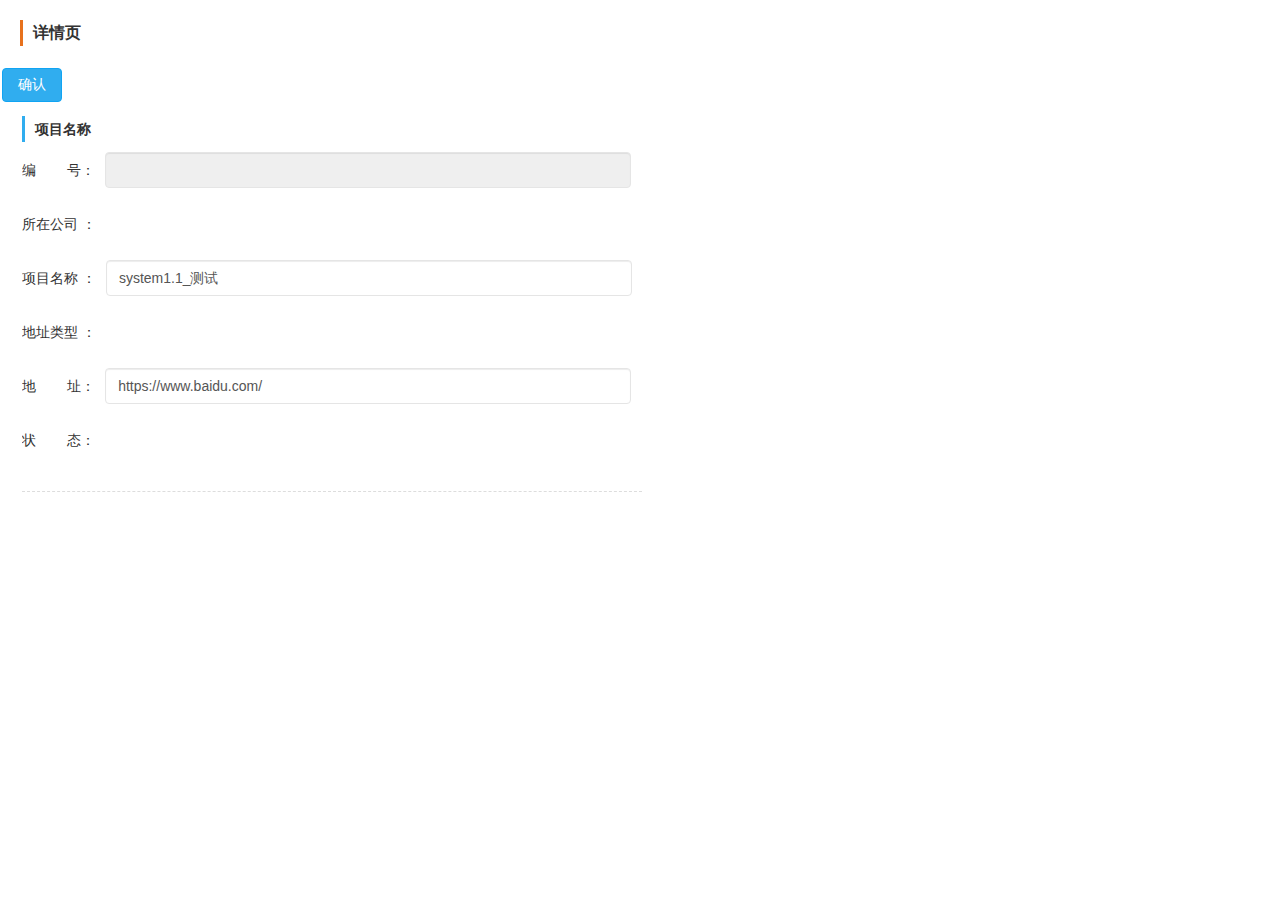
<file: target/TTP/newprojecturl.html>
<!DOCTYPE html>
<html>
<head>
<meta charset="UTF-8">
<title>Insert title here</title>
		<link type="text/css" rel="stylesheet" href="css/fontsawesome/css/font-awesome.css"/>
		<link type="text/css" rel="stylesheet" href="css/style.css"/>
		<script src="js/jquery-2.2.1.min.js"></script>
		<script type="text/javascript">
		
		function GetUrlParam(paraName) {
		　　　　var url = document.location.toString();
		　　　　var arrObj = url.split("?");

		　　　　if (arrObj.length > 1) {
		　　　　　　var arrPara = arrObj[1].split("&");
		　　　　　　var arr;

		　　　　　　for (var i = 0; i < arrPara.length; i++) {
		　　　　　　　　arr = arrPara[i].split("=");

		　　　　　　　　if (arr != null && arr[0] == paraName) {
		　　　　　　　　　　return arr[1];
		　　　　　　　　}
		　　　　　　}
		　　　　　　return "";
		　　　　}
		　　　　else {
		　　　　　　return "";
		　　　　}
		　　}
		
		function update(paramnum){
			if(GetUrlParam('id')!=""){
				var id = "id=" + GetUrlParam('id');
				
				$.ajax({
		               type: "GET",
		               url: "http://localhost:8080/TTP/servlet/ProjectUrlList",
		               data: id,
		               dateType: "json",
		               success: function(data){	
		            	    var strhtml;
		           	   		var datajson = eval("(" + data + ")");
		           	   		if(datajson.msg=="failure"){
		           	   			alert("无"+ companryid + "的数据！");
		           	   			window.location.href = "projecturl.html";
		           	   		}else{
			           	   		var datadata = datajson.data;
			           	   		if (datajson.data.length==1){
			           	   			document.getElementById("id").value = datadata[0].id;
			           	   			document.getElementById("company").value = datadata[0].company_id;
			           	   			document.getElementById("name").value = datadata[0].name;
			           	   			document.getElementById("type").value = datadata[0].type;
			           	   			document.getElementById("url").value = datadata[0].url;
			           	   			document.getElementById("status").value = datadata[0].status;
			           	   			
			           	   		}
			           	   		
			                  }
		           	   		}
		            	});
			}
			
		}
		
		
		function dictionary(){
			id="id="+document.getElementById("id").value;
			var url = document.location.toString();
			var paramnum = 0;
			if(url.indexOf('?')!=-1){
				paramnum = 1;
			}
			$.ajax({
	               type: "GET",
	               url: "http://localhost:8080/TTP/servlet/GetDictionary",
	               data: id,
	               dateType: "json",
	               success: function(data){	
	            	   	
	            	    var strhtml;
	           	   		var datajson = eval("(" + data + ")");
	           	   		var datadata = datajson.data;
	           	   		var num = 0;
	           	   		strhtml = "<select name='type' id='type' class='f_left search_input'> ";
	           	   		strhtmlstatus = "<select name='status' id='status' class='f_left search_input'> ";
	           	   		for(i=0;i<datajson.data.length;i++){
	           	   			
	           	   			if(datadata[i].dict_name=='type'){
	           	   				num = num + 1;
		           	   			strhtml = strhtml + "<option value='" + datadata[i].dict_value + "'>" + datadata[i].dictdata_value + "</option>"		           	   						
	           	   			}else if(datadata[i].dict_name=='status'){
	           	   				num = num + 1;
	           	   				strhtmlstatus = strhtmlstatus + "<option value='" + datadata[i].dict_value + "'>" + datadata[i].dictdata_value + "</option>"		           	   						
	           	   			}
	           	   			
	           	   			
	           	   		}
		           	   	if (num==0){
	           	   			strhtml = strhtml + "<option value='0'>未配置</option>"	
	           	   			strhtmlstatus = strhtmlstatus + "<option value='0'>未配置</option>"	
           	   			}
	           	   		strhtml = strhtml + "</select> ";
	           	   		strhtmlstatus = strhtmlstatus + "</select> ";
	           	   		//alert(document.getElementById("selectAge").value);
	           	   		$("#thdict").html(strhtml);
	           	   		$("#thstatus").html(strhtmlstatus);
	                  }
	            	});
					if(document.getElementById("id").value==""&&paramnum==1){
						update(paramnum);
					}
				}
		
			$(function(){
				$.ajax({
		               type: "GET",
		               url: "http://localhost:8080/TTP/servlet/GetCompanyList",
		               data: "uid=fasdfasdfasdf",
		               dateType: "json",
		               success: function(data){	
		            	    var strhtml;
		           	   		var datajson = eval("(" + data + ")");
		           	   		var datadata = datajson.data;
		           	   		strhtml = "<select name='company' id='company' class='f_left search_input' onchange='dictionary()'> ";
		           	   		for(i=0;i<datajson.data.length;i++){
		           	   			strhtml = strhtml + "<option value='" + datadata[i].id + "'>" + datadata[i].company_name + "</option>"		           	   						
		           	   		}
		           	   		
		           	   		strhtml = strhtml + "</select> ";
		           	   		//alert(document.getElementById("selectAge").value);
		           	   		$("#thdiv").html(strhtml);
		           	   		
		           	   		dictionary();
		           	   		
		                  }
		            	});
	
			});
			
			function insert(){
				
				id = document.getElementById("id").value;
				companyid = document.getElementById("company").value;
				name = document.getElementById("name").value;
				type = document.getElementById("type").value;
				url = document.getElementById("url").value;
				status = document.getElementById("status").value;
				
				var str = "update=0&company_id=" + companyid + "&" +
				"type=" + type + "&" +
				"name=" + name + "&" +
				"url=" + url + "&" +
				"status=" + status;
				
				if (id==""){				
					if(companyid==""&&name==""&&type==""&&url==""&&status==""){
						alert("不能为空");
					}else{
						
						$.ajax({
				               type: "GET",
				               url: "http://localhost:8080/TTP/servlet/ProjectUrlInsert",
				               data: str,
				               dateType: "json",
				               success: function(data){	
				            	    var strhtml;
				           	   		var datajson = eval("(" + data + ")");
				           	   		
					           	   	if(datajson.msg=="failure"){
				           	   			alert("参数错误！");
				           	   		}else{
				           	   			alert("添加成功");
				           	   			window.location.href = "projecturl.html";
				           	   		}
				           	   		
				           	   		dictionary();
				           	   		
				                  }
				            	});
					}
				}else{
					if(companyid==""&&name==""&&type==""&&url==""&&status==""){
						alert("不能为空");
					}else{
						str = "update=1&id=" + id + "&"+ str;
						$.ajax({
				               type: "GET",
				               url: "http://localhost:8080/TTP/servlet/ProjectUrlInsert",
				               data: str,
				               dateType: "json",
				               success: function(data){	
				            	    var strhtml;
				           	   		var datajson = eval("(" + data + ")");
				           	   		
					           	   	if(datajson.msg=="failure"){
				           	   			alert("参数错误！");
				           	   		}else{
				           	   			alert("更新成功");
				           	   			window.location.href = "projecturl.html";
				           	   		}
				           	   		
				           	   		dictionary();
				           	   		
				                  }
				            	});
					}
				}
			}
		</script>
</head>
<body>
<body>
		<form name='apitest'>
		
		<div class="main_box new_order">
			<h2><span></span>详情页</h2>
			
				<div class="">
				<table  >
				<tr>
				<td width="1"><input type="button" value="确认" class="btn blue_btn" onclick='insert()'></td>
				</tr>
				</table>
				</div>
				
			<div class="cont_box">
				<!--订单备注-->
				<table>
				<tr>
				<td valign="top">
				<div class="norder_box">
				<h2><span></span>项目名称</h2>
				
					<label class="f_left">编&nbsp;&nbsp;&nbsp;&nbsp;&nbsp;&nbsp;&nbsp;&nbsp;号：</label>
					<input type="text"  id='id' value="" readonly class="f_left search_input"/><br><br><br>
					<label class="f_left">所在公司 ：</label>
					<div id="thdiv">
					</div> 
				    <br><br><br>
					<label class="f_left">项目名称 ：</label>
					<input type="text"  id='name' value="system1.1_测试" class="f_left search_input"/><br><br><br>
					<label class="f_left">地址类型 ：</label>
					<div id="thdict">
					</div> 
					<br><br><br>
					<label class="f_left">地&nbsp;&nbsp;&nbsp;&nbsp;&nbsp;&nbsp;&nbsp;&nbsp;址：</label>
					<input type="text" id='url' value="https://www.baidu.com/" class="f_left search_input"/><br><br><br>
					<label class="f_left">状&nbsp;&nbsp;&nbsp;&nbsp;&nbsp;&nbsp;&nbsp;&nbsp;态：</label>
					<div id="thstatus">
					</div> 
					 <br><br><br>
				</div>
				</td>
				</tr>
				</table>
			</div>
		</div>
		</form>
		<!--javascript include-->
	
		<script src="js/jquery.dataTables.min.js"></script>
		<script src="js/bootstrap-datepicker.js"></script>
		<script src="js/jquery.validate.min.js"></script>
		<script src="js/other.js"></script>	
	</body>
</body>
</html>
</file>
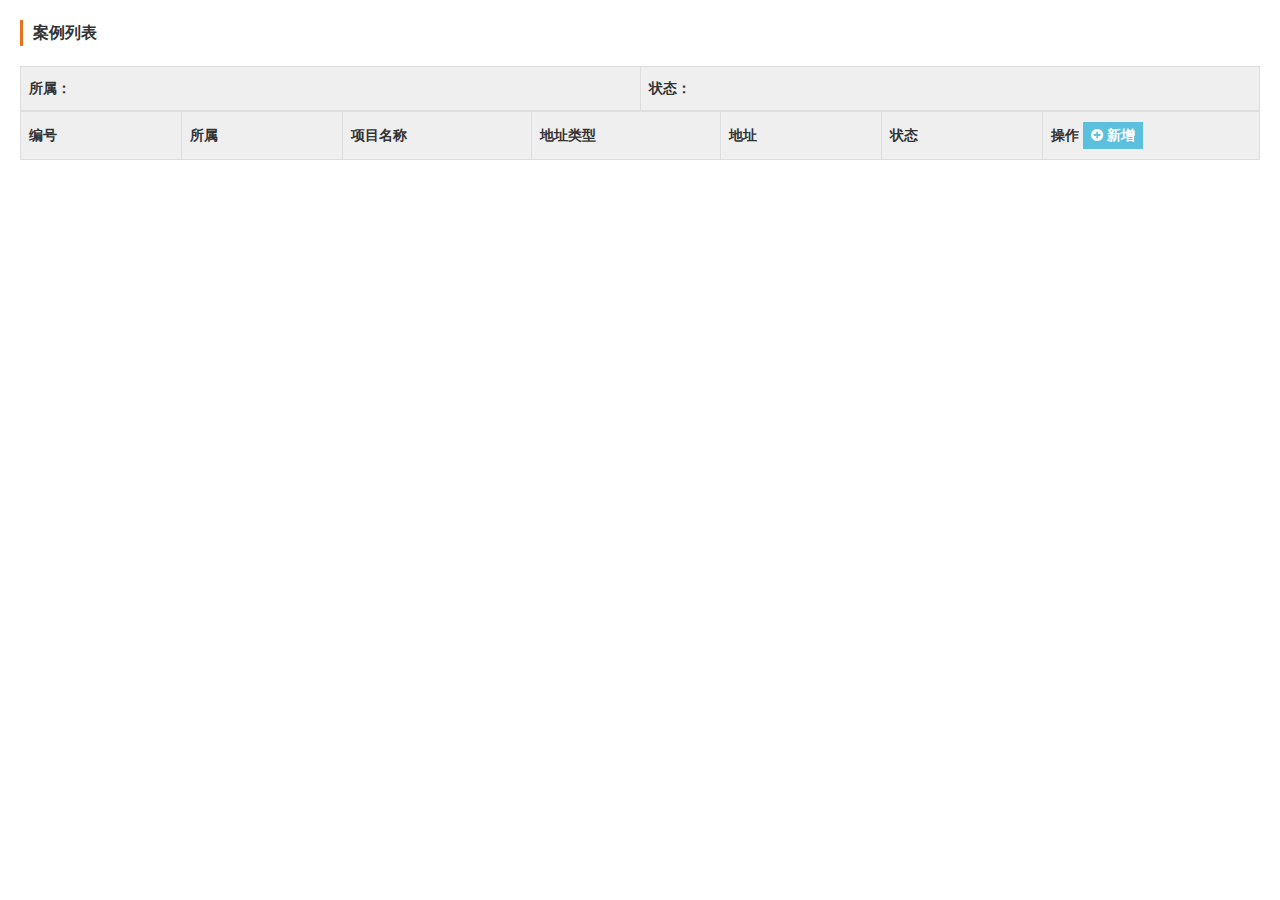
<file: target/TTP/projecturl.html>
<!DOCTYPE html>
<html>
	<head>
		<meta http-equiv="Content-Type" content="text/html; charset=UTF-8">
		<title>案例列表</title>
		<link type="text/css" rel="stylesheet" href="css/fontsawesome/css/font-awesome.css"/>
		<link type="text/css" rel="stylesheet" href="css/datepicker.css"/>
		<link type="text/css" rel="stylesheet" href="css/style.css"/>
		<script type="text/javascript" src="js/jquery-2.2.1.min.js"></script>
		<script type="text/javascript" src="js/js/ttp-1.0.0.js"></script>
		<script type="text/javascript">		
			$(function(){	
					js_list('0');
			 	 });
		</script>
</head>
	<body>
		<div class="main_box">
		
			<h2><span></span>案例列表</h2>
			<div class="cont_box">
			<form>
			<table id="sel" border='0' cellspacing="0" cellpadding="0" class="table">
			<thead>
				<tr><th><p>所属：</p><div id="thcompanysel"></div></th>
				<th><p>状态：</p><div id="thstatusel"></div></th></tr>
			</thead>
			</table>
			</form>
			<form name="myform" action="" method="post" enctype="multipart/form-data" accept-charset=utf-8>
				<table id="tb" border='0' cellspacing="0" cellpadding="0" class="table">
				
				<thead>
					<tr>
						<th>编号</th>
						<th>所属</th>
						<th>项目名称</th>
						<th>地址类型</th>
						<th>地址</th>
						<th>状态</th>
						<th width="200">操作
						<a href='javascript:void(0);' onclick='js_update(0)' class='table_btn table_info detail_btn'>
						<i class='fa fa-plus-circle'></i><span> 新增</span></a>
						</th>
					</tr>
				</thead>
				<thead id='thdiv'>
				</thead>

			</table>
			</form>
		</div>
		</div>
		<!--javascript include-->
		<script src="js/jquery.dataTables.min.js"></script>
		<script src="js/bootstrap-datepicker.js"></script>
		<script src="js/jquery.validate.min.js"></script>
		<script src="js/other.js"></script>
	</body>
</html>
</file>
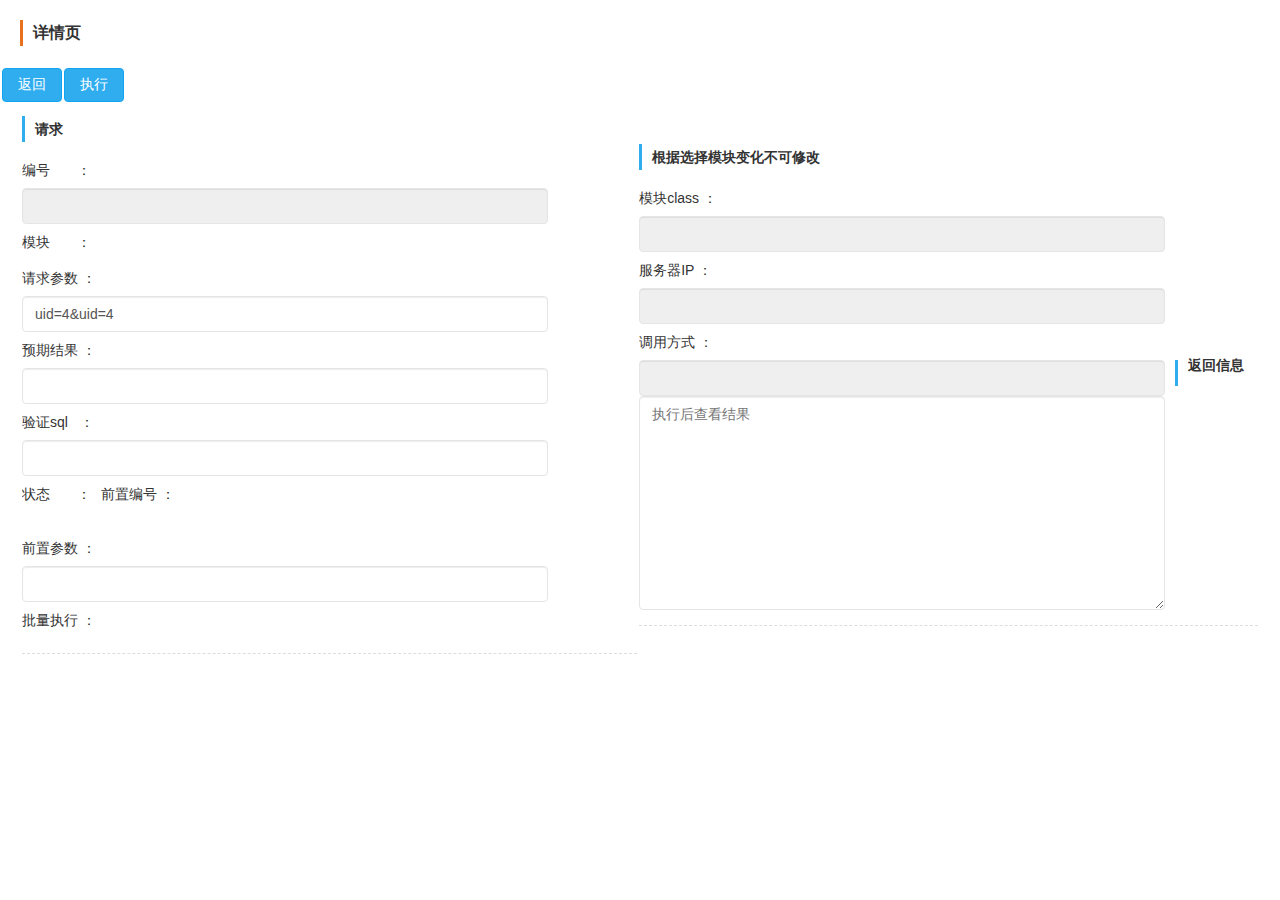
<file: target/TTP/testcase.html>
<!DOCTYPE html>
<html>
	<head>
		<meta charset="UTF-8">
		<title>详情</title>
		<link type="text/css" rel="stylesheet" href="css/fontsawesome/css/font-awesome.css"/>
		<link type="text/css" rel="stylesheet" href="css/style.css"/>
		<script src="js/jquery-2.2.1.min.js"></script>
		<script type="text/javascript" src="js/js/ttp-1.0.0.js"></script>
		
		<!-- 引入java对象转成的js ，DwrHello就是类的名字-->
		<script>
			$(function(){
				testcase();
			});	
			
			function testcase(){
				$.ajax({
		            type: "GET",
		            url: "http://172.16.30.12:8080/TTP/servlet/GetModule",
		            data: "uid=fasdfasdfasdf",
		            dateType: "json",
		            success: function(data){	
		        	   		var datajson = eval("(" + data + ")");
		        	   		var datadata = datajson.data;
		        	   		thmodule = "<select name='module' id='module' class='f_left search_input' style='width:200px' onchange='change()'> ";
		        	   		//thclassurl = "<select name='classurl' id='classurl' class='f_left search_input' disabled > ";

		        	   		for(i=0;i<datajson.data.length;i++){
		        	   			thmodule = thmodule + "<option value='" + datadata[i].id + "'>" + datadata[i].dictdata_value +"-"+ datadata[i].module + "</option>"
		        	   			//thclassurl = thclassurl + "<option value='" + datadata[i].id + "'>" + datadata[i].classurl + "</option>"		           	   						
		        	   		}
		        	   		
		        	   		thmodule = thmodule + "</select> ";
		        	   		//thclassurl = thclassurl + "</select> ";


		        	   		//alert(document.getElementById("selectAge").value);
		        	   		$("#thmodule").html(thmodule);		        	   		
		               }
		         	});
				dict();
				testcaseid();
				
			}
			
			function dict(){
				$.ajax({
		               type: "GET",
		               url: "http://172.16.30.12:8080/TTP/servlet/GetDictionary",
		               data: "id=1",
		               dateType: "json",
		               success: function(data){	
		            	   	
		            	    var strhtml;
		           	   		var datajson = eval("(" + data + ")");
		           	   		var datadata = datajson.data;
		           	   		var num = 0;
		           	   		strstatis = "<select name='statis' id='statis' class='f_left search_input'> ";
		           	   		strpexe = "<select name='pexe' id='pexe' class='f_left search_input'> ";
		           	   		for(i=0;i<datajson.data.length;i++){
		           	   			
		           	   			if(datadata[i].dict_name=='auto_flag'){
		           	   				num = num + 1;
		           	   				strpexe = strpexe + "<option value='" + datadata[i].dict_value + "'>" + datadata[i].dictdata_value + "</option>"		           	   						
		           	   			}else if(datadata[i].dict_name=='status'){
		           	   				num = num + 1;
		           	   				strstatis = strstatis + "<option value='" + datadata[i].dict_value + "'>" + datadata[i].dictdata_value + "</option>"		           	   						
		           	   			}
		           	   			
		           	   			
		           	   		}
			           	   	if (num==0){
			           	   		strpexe = strpexe + "<option value='0'>未配置</option>"	
			           	 		strstatis = strstatis + "<option value='0'>未配置</option>"	
		       	   			}
			           	 	strpexe = strpexe + "</select> ";
			           		strstatis = strstatis + "</select> ";
		           	   		//alert(document.getElementById("selectAge").value);
		           	   		$("#thpexe").html(strpexe);
		           	   		$("#thstatis").html(strstatis);
		                  }
		            	});

			}
			
			function testcaseid(){
				
				$.ajax({
		               type: "GET",
		               url: "http://172.16.30.12:8080/TTP/servlet/TestCaseList",
		               data: "uid=fasdfasdfasdf",
		               dateType: "json",
		               success: function(data){	
		            	   	status = 1;
		            	   	autoflag = 1;
		            	   	
		            	    var strhtml="";
		           	   		var datajson = eval("(" + data + ")");  
		           	   		if(datajson.msg!="failure"){	           	   		
		               	   		var datadata = datajson.data;
		               	   		strhtml = "<select name='prepose' id='prepose' class='f_left search_input'> ";
		               	   		strhtml = strhtml + "<option value='0'>无</option>";
		               	   		for(i=0;i<datajson.data.length;i++){
		               	   					
			               	   		if(GetUrlParam('id')!=""&&GetUrlParam('id')==datadata[i].id){
			               	   			strhtml = strhtml;
			               	   		}else{
	               	   					strhtml = strhtml + "<option value='" + datadata[i].id + "'>" + datadata[i].id +"-"+datadata[i].environment +"-"+ datadata[i].module+ "</option>"		           	   									
			               	   		}
		               	   		}
		               	   		$("#thprepose").html(strhtml);
		           	   		}

		                  }
		            	});
				setTimeout("caselist()",500);
				//caselist();
			}
			
			function change(){
				id ="id=" + document.getElementById("module").value;

				$.ajax({
		            type: "GET",
		            url: "http://172.16.30.12:8080/TTP/servlet/GetModule",
		            data: id,
		            dateType: "json",
		            success: function(data){	
		        	   		var datajson = eval("(" + data + ")");
		        	   		var datadata = datajson.data;
		        	   		if(datajson.data.length==1){
		        	   			document.getElementById("classurl").value=datadata[0].classurl;
		        				document.getElementById("ip").value=datadata[0].ip+datadata[0].path;
		        				document.getElementById("type").value=datadata[0].type;
		        	   		}
	
		               }
		         	});
			}
			
			function caselist(){
				if(GetUrlParam('id')!=""){
					id = "id=" + GetUrlParam('id');
					$.ajax({
			               type: "GET",
			               url: "http://172.16.30.12:8080/TTP/servlet/TestCaseList",
			               data: id,
			               dateType: "json",
			               success: function(data){	
			            	   	status = 1;
			            	   	autoflag = 1;
			            	   	
			            	    var strhtml="";
			           	   		var datajson = eval("(" + data + ")");  
			           	   		if(datajson.msg!="failure"){	           	   		
			               	   		var datadata = datajson.data;
				               	   	if (datajson.data.length==1){
				           	   			document.getElementById("id").value = datadata[0].id;
				           	   			document.getElementById("module").value = datadata[0].module_id;
				           	   		change();
				           	   			document.getElementById("params").value = datadata[0].parameter;
				           	   			document.getElementById("expectedresult").value = datadata[0].expectedresult;
				           	   			document.getElementById("expectedsql").value = datadata[0].expectedsql;
				           	   			document.getElementById("statis").value = datadata[0].status;
					           	   		document.getElementById("prepose").value = datadata[0].preposeid;
					           	   		if(datadata[0].preposeid!='0'){
					           	   			document.getElementById("prepose_param").value = datadata[0].prepose_param;
					           	   		}
				           	   			document.getElementById("pexe").value = datadata[0].auto_flag;

				           	   		}	
			           	   		}

			                  }
			            	});
       	   		}
			}
			
			function back(){
				if(GetUrlParam('status')!=""&&GetUrlParam('huan')!=""&&GetUrlParam('pexe')!=""&&GetUrlParam('module')!=""){
					window.location.href = "testcaselist.html?back=1&status=" + GetUrlParam('status')
					  + "&huan=" + GetUrlParam('huan')
					  + "&pexe=" + GetUrlParam('pexe')
					  + "&module=" + GetUrlParam('module');
				}else{
					window.location.href = "testcaselist.html";
				}
			}
			
			function oneexe(){
				var type =document.getElementById("type").value.toLowerCase();
				var ip =document.getElementById("ip").value;
				var params =document.getElementById("params").value;
				var reg = new RegExp("\"","g");
				params = params.replace(reg, "\\\"");
				var sendData ="{\"type\":\""+type+"\",\"ip\":\""+ip+"\",\"params\":\""+params+"\"}"
				$.ajax({
		               type: "post",
		               url: "http://172.16.30.12:8080/TTP/servlet/ApiExe",
		               data:JSON.stringify(sendData),
		               dateType: "json",
		               contentType:"application/json",
		               success: function(data){	
		           	   		var datajson = eval("(" + data + ")");  
		           	   		if(datajson.msg!="failure"){	           	   		
		               	   		var datadata = datajson.data;
			               	   	if (datajson.data.length==1){
			           	   			document.getElementById("order_note").value = datadata[0].data;
			           	   		}	
		           	   		}

		                  }
		            	});
			}
		</script>
	</head>
	<body>
		<form name='apitest'>
		
		<div class="main_box new_order">
			<h2><span></span>详情页</h2>
			
				<div class="">
				<table  >
				<tr>
				<td width="1"><input type="button" value="返回" class="btn blue_btn" onclick='back()'></td>
				<td width="1"><input type="button" value="执行" class="btn blue_btn" onclick="oneexe()"></td>
				</tr>
				</table>
				</div>
				
			<div class="cont_box">
				<!--订单备注-->
				<table>
				<tr>
				<td valign="top">
				<div class="norder_box">
				<h2><span></span>请求</h2>
					<label class="f_left">编号&nbsp;&nbsp;&nbsp;&nbsp;&nbsp;&nbsp; ：</label>
					<input type="text"  id='id' value="" readonly class="f_left search_input"/><br><br><br>
					<label class="f_left">模块&nbsp;&nbsp;&nbsp;&nbsp;&nbsp;&nbsp; ：</label>
					<div id="thmodule">
					</div> <br><br><br>
					<label class="f_left">请求参数 ：</label>
					<input type="text" id='params' value="uid=4&uid=4" class="f_left search_input"/><br><br><br>
					<label class="f_left">预期结果 ：</label>
					<input type="text"  id='expectedresult' value="" class="f_left search_input"/><br><br><br>
					<label class="f_left">验证sql&nbsp;&nbsp;&nbsp;：</label>
					<input type="text" id='expectedsql' value="" class="f_left search_input"/><br><br><br>
					<label class="f_left">状态&nbsp;&nbsp;&nbsp;&nbsp;&nbsp;&nbsp; ：</label>
					<div id="thstatis">
					</div> <br><br><br>
					<label class="f_left">前置编号 ：</label>
					<div id="thprepose">
					</div> <br><br><br>
					<label class="f_left">前置参数 ：</label>
					<input type="text"  id='prepose_param' value="" class="f_left search_input"/><br><br><br>
					<label class="f_left">批量执行 ：</label>
					<div id="thpexe">
					</div> <br><br><br>	
				</div>
			
				</td>
				<td>
					<div class="norder_box">
					<h2><span></span>根据选择模块变化不可修改</h2>
					
					<label class="f_left">模块class ：</label>
					<input type="text"  id='classurl' value="" readonly class="f_left search_input"/><br><br><br>
					<label class="f_left">服务器IP ：</label>
					<input type="text"  id='ip' value="" readonly class="f_left search_input"/><br><br><br>
					<label class="f_left">调用方式 ：</label>
					<input type="text"  id='type' value="" readonly class="f_left search_input"/><br><br><br>
					<h2><span></span>返回信息</h2>
					<textarea id="order_note" readonly="readonly"  placeholder="执行后查看结果"></textarea>	
					
				</div>
				</td>
				</tr>
				</table>
			</div>
		</div>
		</form>
		
				
		<!--javascript include-->
		<script src="js/jquery-2.2.1.min.js"></script>
		<script src="js/jquery.dataTables.min.js"></script>
		<script src="js/bootstrap-datepicker.js"></script>
		<script src="js/jquery.validate.min.js"></script>
		<script src="js/other.js"></script>
		
	</body>
</html>
</file>
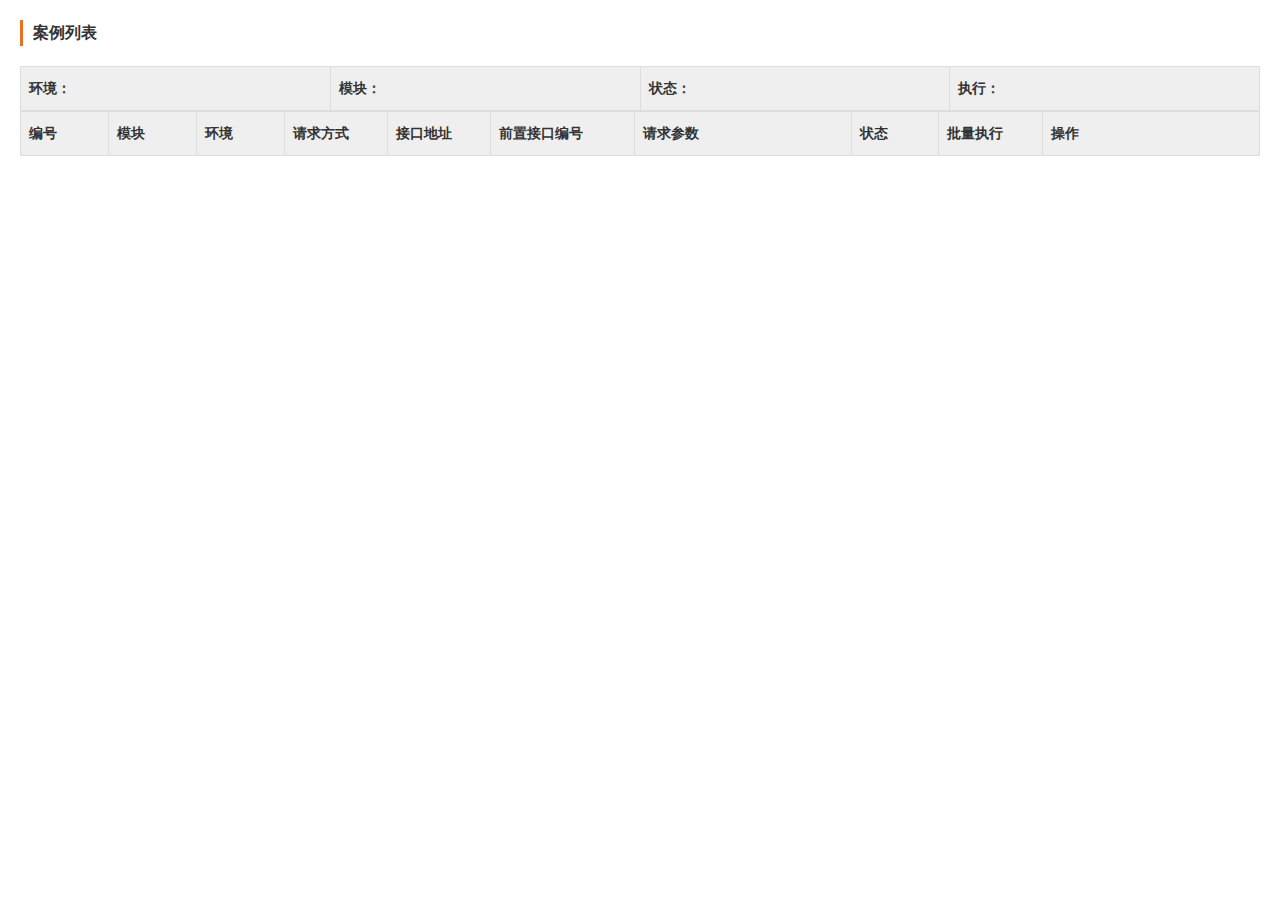
<file: target/TTP/testcaselist.html>
<!DOCTYPE html>

<html>
	<head>
		<meta http-equiv="Content-Type" content="text/html; charset=UTF-8">
		<title>案例列表</title>
		<link type="text/css" rel="stylesheet" href="css/fontsawesome/css/font-awesome.css"/>
		<link type="text/css" rel="stylesheet" href="css/datepicker.css"/>
		<link type="text/css" rel="stylesheet" href="css/style.css"/>
		<script src="js/jquery-2.2.1.min.js"></script>
		<script type="text/javascript" src="js/js/ttp-1.0.0.js"></script>
		
		<script type="text/javascript">
	        $(function(){	
			js_list('0');
		 	 });
	    	
	    function js_list(change){
	    	status = '0';
	    	pexe = '0';
	    	huan = '0';
	    	module = '0';
	    	
	    	if(change!='0'){
		    	status=document.getElementById("statis").value;
		    	pexe=document.getElementById("pexe").value;
		    	huan=document.getElementById("huan").value;
		    	module=document.getElementById("module").value;
	    	}else if(GetUrlParam('back')==1){
	    		status=GetUrlParam("status");
		    	pexe=GetUrlParam("pexe");
		    	huan=GetUrlParam("huan");
		    	module=GetUrlParam("module");
	    	}
	    	$.ajax({
	               type: "GET",
	               url: "http://172.16.30.12:8080/TTP/servlet/TestCaseList",
	               data: "uid=fasdfasdfasdf",
	               dateType: "json",
	               success: function(data){	
      	   				
	            	    var strhtml="";
	           	   		var datajson = eval("(" + data + ")");  
	           	   		if(datajson.msg!="failure"){	           	   		
	               	   		var datadata = datajson.data;
	               	   		for(i=0;i<datajson.data.length;i++){
	               	   					preposeid = datadata[i].preposeid;
	               	   					if(preposeid=='0'){
	               	   						preposeid = "无";
	               	   					}
	               	   					strval="<tr id=" +datadata[i].id+ "><td>"+
			    								datadata[i].id+ "</td><td>" +
			    								datadata[i].module+"</td><td>"+
			    								datadata[i].environment+"</td><td>"+
			    								datadata[i].type+"</td><td>"+
			    								datadata[i].ip+"</td><td>"+
			    								preposeid +"</td><td>"+
			    								datadata[i].parameter+"</td><td>"+
			    								datadata[i].statusvalue+"</td><td>"+
			    								datadata[i].autoflag+"</td><td>"+
			    								"<a href='javascript:void(0);' onclick=\"update('"+datadata[i].id+"')\" class='table_btn table_edit edit_btn'><i class='fa fa-refresh'></i>"+
			    								"<span> 更新</span></a>"+"</td></tr>";
			    								
			    						if(status=='0'||status==datadata[i].status){
			    							if(pexe=='0'||pexe==datadata[i].auto_flag){
			    								if(huan=='0'||huan==datadata[i].environment_id){
			    									if(module=='0'||module==datadata[i].module_id){
			    										strhtml = strhtml + strval; 
						    						}	
					    						}
				    						}
			    						}

	    								  
	               	   		}
	               	   		$("#thdiv").html(strhtml);
	           	   		}

	                  }
	            	});
	    	if(change=='0'){
		    	dict();
	    	}

	    } 
	    
	    function update(id){
	    		
	    		
				  if(id==0){
					 url = "testcase.html";
				  }else{
					  url = "testcase.html" + "?id=" + id + "&status=" +document.getElementById("statis").value
					  + "&huan=" + document.getElementById("huan").value
					  + "&pexe=" + document.getElementById("pexe").value
					  + "&module=" + document.getElementById("module").value;
				
				  }
					window.location.href = url;
	    }
	    
	    function dict(){
			$.ajax({
	               type: "GET",
	               url: "http://172.16.30.12:8080/TTP/servlet/GetDictionary",
	               data: "id=1",
	               dateType: "json",
	               success: function(data){	
	            	   	
	            	    var strhtml;
	           	   		var datajson = eval("(" + data + ")");
	           	   		var datadata = datajson.data;
	           	   		var num = 0;
	           	   		strstatis = "<select name='statis' id='statis' class='f_left search_input' style='width:200px'  onchange='js_list(1)'> ";
	           	   		strstatis = strstatis + "<option value='0'>全部</option>"
	           	   		strpexe = "<select name='pexe' id='pexe' class='f_left search_input' style='width:200px'  onchange='js_list(1)'> ";
	           	   		strpexe = strpexe + "<option value='0'>全部</option>"
	           	   		strhuan = "<select name='huan' id='huan' class='f_left search_input' style='width:200px'  onchange='js_list(1)'> ";
	           	   		strhuan = strhuan + "<option value='0'>全部</option>"
	           	   		for(i=0;i<datajson.data.length;i++){
	           	   			
	           	   			if(datadata[i].dict_name=='auto_flag'){
	           	   				num = num + 1;
	           	   				strpexe = strpexe + "<option value='" + datadata[i].dict_value + "'>" + datadata[i].dictdata_value + "</option>"		           	   						
	           	   			}else if(datadata[i].dict_name=='status'){
	           	   				num = num + 1;
	           	   				strstatis = strstatis + "<option value='" + datadata[i].dict_value + "'>" + datadata[i].dictdata_value + "</option>"		           	   						
	           	   			}else if(datadata[i].dict_name=='environment'){
	           	   				num = num + 1;
	           	   				strhuan = strhuan + "<option value='" + datadata[i].dict_value + "'>" + datadata[i].dictdata_value + "</option>"		           	   						        	   				
	           	   			}
	           	   			
	           	   			
	           	   		}
		           	   	if (num==0){
		           	   		strpexe = strpexe + "<option value='0'>未配置</option>"	
		           	 		strstatis = strstatis + "<option value='0'>未配置</option>"	
		           	 		strhuan = strhuan + "<option value='0'>未配置</option>"	
	       	   			}
		           	 	strpexe = strpexe + "</select> ";
		           		strstatis = strstatis + "</select> ";
		           		strhuan = strhuan + "</select> ";
	           	   		//alert(document.getElementById("selectAge").value);
	           	   		$("#thpexe").html(strpexe);
	           	   		$("#thstatis").html(strstatis);
	           	   		$("#thhuan").html(strhuan);
	                  }
	            	});
			testcase();
		}
	    
	    function testcase(){
			$.ajax({
	            type: "GET",
	            url: "http://172.16.30.12:8080/TTP/servlet/GetModule",
	            data: "uid=fasdfasdfasdf",
	            dateType: "json",
	            success: function(data){	
	        	   		var datajson = eval("(" + data + ")");
	        	   		var datadata = datajson.data;
	        	   		thmodule = "<select name='module' id='module' class='f_left search_input' style='width:200px' onchange='js_list(1)'> ";
	        	   		thmodule = thmodule + "<option value='0'>全部</option>"
	        	   		for(i=0;i<datajson.data.length;i++){
	        	   			thmodule = thmodule + "<option value='" + datadata[i].id + "'>" + datadata[i].module + "</option>"
	        	   		}
	        	   		
	        	   		thmodule = thmodule + "</select> ";

	        	   		//alert(document.getElementById("selectAge").value);
	        	   		$("#thmodule").html(thmodule);
	        	   		if(GetUrlParam('back')==1){
	        	    		status=GetUrlParam("status");
	        		    	pexe=GetUrlParam("pexe");
	        		    	huan=GetUrlParam("huan");
	        		    	module=GetUrlParam("module");
	        		    	document.getElementById("statis").value=status;
	        		    	document.getElementById("pexe").value=pexe;
	        		    	document.getElementById("huan").value=huan;
	        		    	document.getElementById("module").value=module;
	        	    	}
	               }
	         	});			
		}
		</script>
	</head>
		<body>
		<div class="main_box">
			<h2><span></span>案例列表</h2>
			<div class="cont_box">
			<form>
			<table id="sel" border='0' cellspacing="0" cellpadding="0" class="table">
			<thead>
				<tr><th><p>环境：</p><div id="thhuan"></div></th>
				<th><p>模块：</p><div id="thmodule"></div></th>
				<th><p>状态：</p><div id="thstatis"></div></th>
				<th><p>执行：</p><div id="thpexe"></div></th></tr>
			</thead>
			</table>
			</form>
			<form name="myform" action="" method="post" enctype="multipart/form-data" accept-charset=utf-8>
				<table id="tb" border='0' cellspacing="0" cellpadding="0" class="table">
				<thead>
					<tr>
						<th>编号</th>
						<th>模块</th>
						<th>环境</th>
						<th>请求方式</th>
						<th>接口地址</th>
						<th>前置接口编号</th>
						<th width="200">请求参数</th>
						<!--<th width="200">验证参数</th>
						<th width="200">验证SQL</th>-->
						<th>状态</th>
						<th>批量执行</th>
						<th width="200">操作</th>
					</tr>
				</thead>
				<tbody id='thdiv'>
				</tbody>
			</table>
			</form>
		</div>
		</div>
		<!--javascript include-->
		<script src="js/jquery-2.2.1.min.js"></script>
		<script src="js/jquery.dataTables.min.js"></script>
		<script src="js/bootstrap-datepicker.js"></script>
		<script src="js/jquery.validate.min.js"></script>
		<script src="js/other.js"></script>

	</body>
</html>
</file>
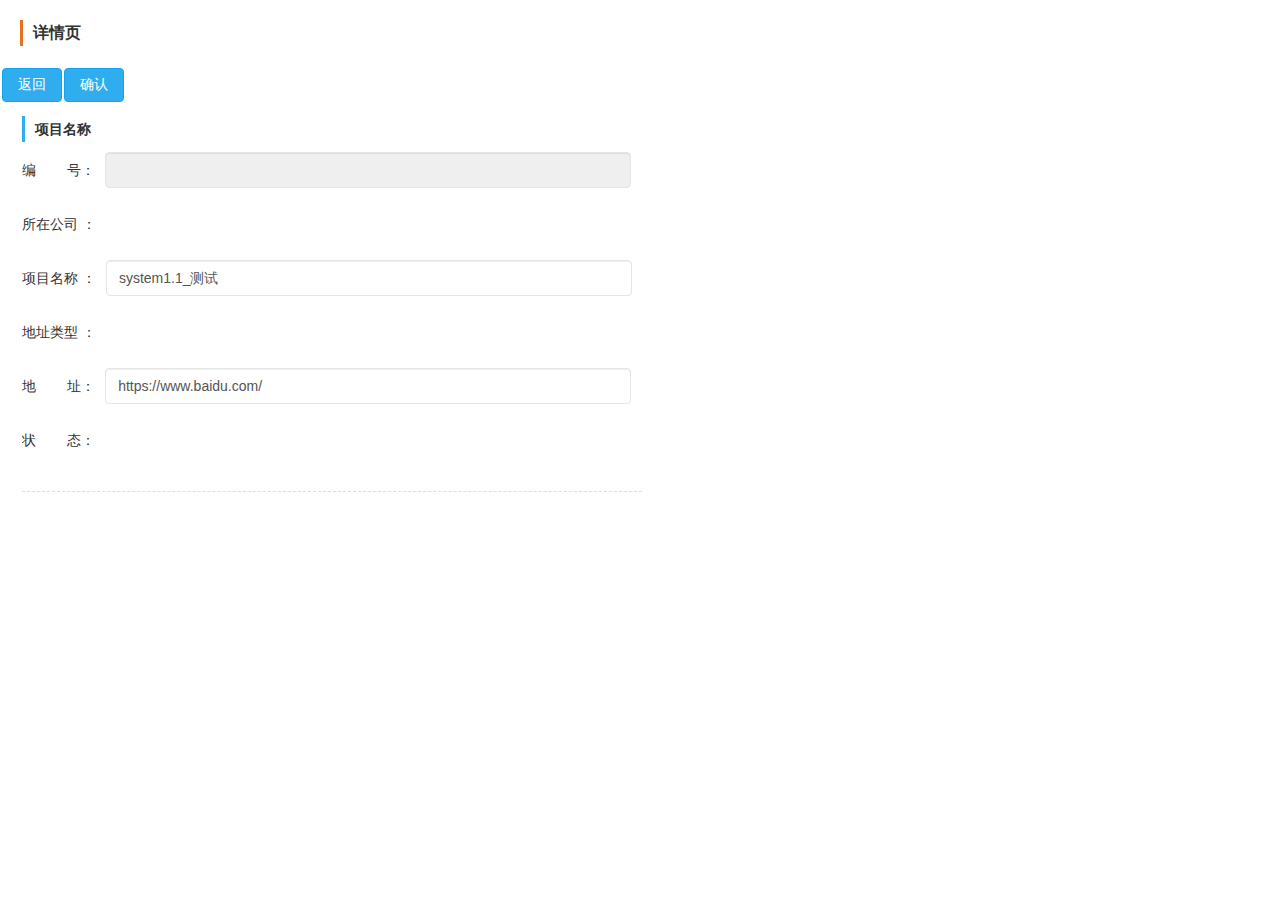
<file: src/main/webapp/newprojecturl.html>
<!DOCTYPE html>
<html>
<head>
<meta charset="UTF-8">
<title>Insert title here</title>
		<link type="text/css" rel="stylesheet" href="css/fontsawesome/css/font-awesome.css"/>
		<link type="text/css" rel="stylesheet" href="css/style.css"/>
		<script src="js/jquery-2.2.1.min.js"></script>
		<script type="text/javascript" src="js/js/ttp-1.0.0.js"></script>
		
		<script type="text/javascript">
			$(function(){
				newprojecturl();
				
			});		
		</script>
</head>
<body>
<body>
		<form name='apitest'>
		
		<div class="main_box new_order">
			<h2><span></span>详情页</h2>
			
				<div class="">
				<table  >
				<tr>
				<td width="1"><input type="button" value="返回" class="btn blue_btn" onclick='back()'></td>
				<td width="1"><input type="button" value="确认" class="btn blue_btn" onclick='insert()'></td>
				</tr>
				</table>
				</div>
				
			<div class="cont_box">
				<!--订单备注-->
				<table>
				<tr>
				<td valign="top">
				<div class="norder_box">
				<h2><span></span>项目名称</h2>
				
					<label class="f_left">编&nbsp;&nbsp;&nbsp;&nbsp;&nbsp;&nbsp;&nbsp;&nbsp;号：</label>
					<input type="text"  id='id' value="" readonly class="f_left search_input"/><br><br><br>
					<label class="f_left">所在公司 ：</label>
					<div id="thdiv">
					</div> 
				    <br><br><br>
					<label class="f_left">项目名称 ：</label>
					<input type="text"  id='name' value="system1.1_测试" class="f_left search_input"/><br><br><br>
					<label class="f_left">地址类型 ：</label>
					<div id="thdict">
					</div> 
					<br><br><br>
					<label class="f_left">地&nbsp;&nbsp;&nbsp;&nbsp;&nbsp;&nbsp;&nbsp;&nbsp;址：</label>
					<input type="text" id='url' value="https://www.baidu.com/" class="f_left search_input"/><br><br><br>
					<label class="f_left">状&nbsp;&nbsp;&nbsp;&nbsp;&nbsp;&nbsp;&nbsp;&nbsp;态：</label>
					<div id="thstatus">
					</div> 
					 <br><br><br>
				</div>
				</td>
				</tr>
				</table>
			</div>
		</div>
		</form>
		<!--javascript include-->
	
		<script src="js/jquery.dataTables.min.js"></script>
		<script src="js/bootstrap-datepicker.js"></script>
		<script src="js/jquery.validate.min.js"></script>
		<script src="js/other.js"></script>	
	</body>
</body>
</html>
</file>
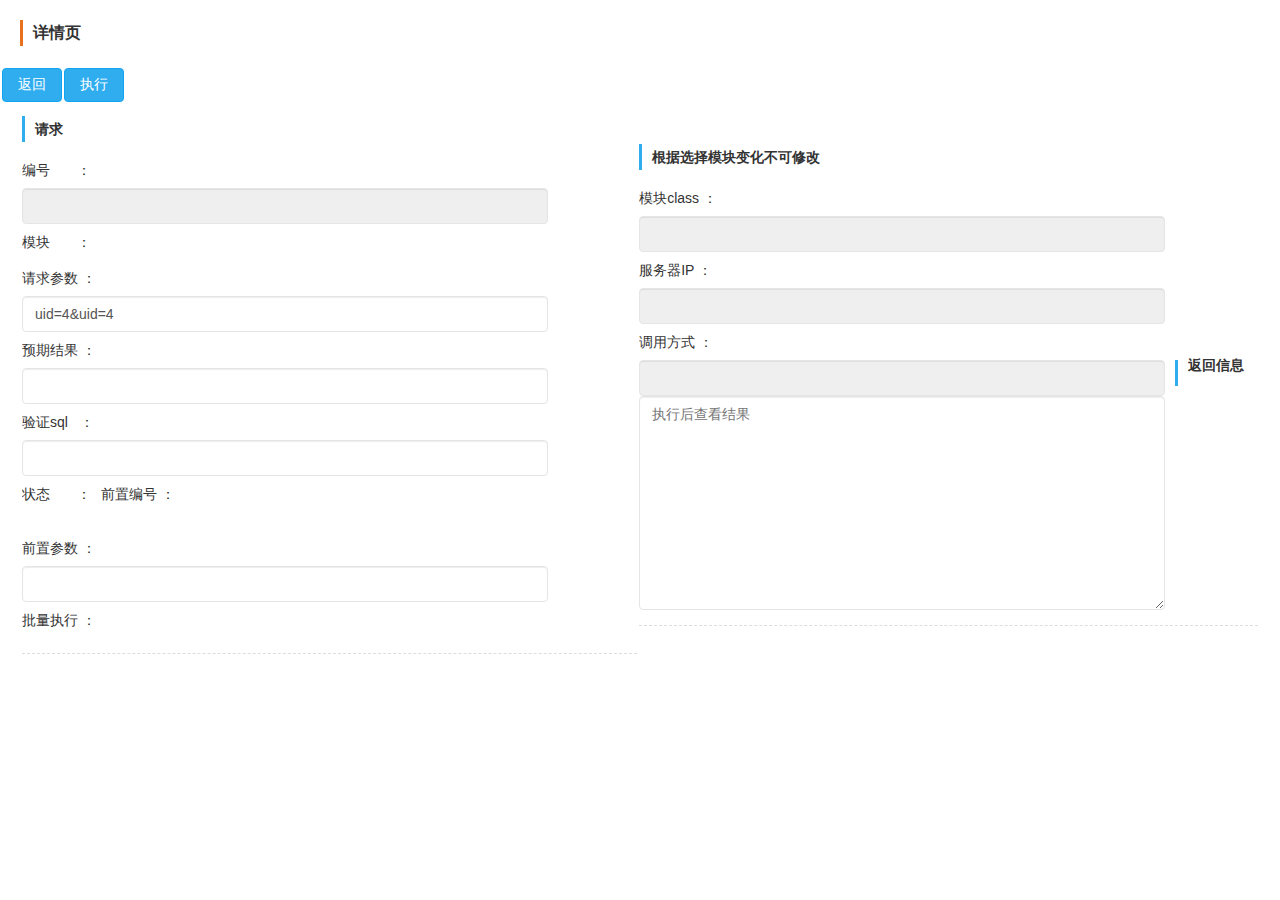
<file: src/main/webapp/testcase.html>
<!DOCTYPE html>
<html>
	<head>
		<meta charset="UTF-8">
		<title>详情</title>
		<link type="text/css" rel="stylesheet" href="css/fontsawesome/css/font-awesome.css"/>
		<link type="text/css" rel="stylesheet" href="css/style.css"/>
		<script src="js/jquery-2.2.1.min.js"></script>
		<script type="text/javascript" src="js/js/ttp-1.0.0.js"></script>
		
		<!-- 引入java对象转成的js ，DwrHello就是类的名字-->
		<script>
			$(function(){
				testcase();
			});	
			
			function testcase(){
				$.ajax({
		            type: "GET",
		            url: "http://172.16.30.12:8080/TTP/servlet/GetModule",
		            data: "uid=fasdfasdfasdf",
		            dateType: "json",
		            success: function(data){	
		        	   		var datajson = eval("(" + data + ")");
		        	   		var datadata = datajson.data;
		        	   		thmodule = "<select name='module' id='module' class='f_left search_input' style='width:200px' onchange='change()'> ";
		        	   		//thclassurl = "<select name='classurl' id='classurl' class='f_left search_input' disabled > ";

		        	   		for(i=0;i<datajson.data.length;i++){
		        	   			thmodule = thmodule + "<option value='" + datadata[i].id + "'>" + datadata[i].dictdata_value +"-"+ datadata[i].module + "</option>"
		        	   			//thclassurl = thclassurl + "<option value='" + datadata[i].id + "'>" + datadata[i].classurl + "</option>"		           	   						
		        	   		}
		        	   		
		        	   		thmodule = thmodule + "</select> ";
		        	   		//thclassurl = thclassurl + "</select> ";


		        	   		//alert(document.getElementById("selectAge").value);
		        	   		$("#thmodule").html(thmodule);		        	   		
		               }
		         	});
				dict();
				testcaseid();
				
			}
			
			function dict(){
				$.ajax({
		               type: "GET",
		               url: "http://172.16.30.12:8080/TTP/servlet/GetDictionary",
		               data: "id=1",
		               dateType: "json",
		               success: function(data){	
		            	   	
		            	    var strhtml;
		           	   		var datajson = eval("(" + data + ")");
		           	   		var datadata = datajson.data;
		           	   		var num = 0;
		           	   		strstatis = "<select name='statis' id='statis' class='f_left search_input'> ";
		           	   		strpexe = "<select name='pexe' id='pexe' class='f_left search_input'> ";
		           	   		for(i=0;i<datajson.data.length;i++){
		           	   			
		           	   			if(datadata[i].dict_name=='auto_flag'){
		           	   				num = num + 1;
		           	   				strpexe = strpexe + "<option value='" + datadata[i].dict_value + "'>" + datadata[i].dictdata_value + "</option>"		           	   						
		           	   			}else if(datadata[i].dict_name=='status'){
		           	   				num = num + 1;
		           	   				strstatis = strstatis + "<option value='" + datadata[i].dict_value + "'>" + datadata[i].dictdata_value + "</option>"		           	   						
		           	   			}
		           	   			
		           	   			
		           	   		}
			           	   	if (num==0){
			           	   		strpexe = strpexe + "<option value='0'>未配置</option>"	
			           	 		strstatis = strstatis + "<option value='0'>未配置</option>"	
		       	   			}
			           	 	strpexe = strpexe + "</select> ";
			           		strstatis = strstatis + "</select> ";
		           	   		//alert(document.getElementById("selectAge").value);
		           	   		$("#thpexe").html(strpexe);
		           	   		$("#thstatis").html(strstatis);
		                  }
		            	});

			}
			
			function testcaseid(){
				
				$.ajax({
		               type: "GET",
		               url: "http://172.16.30.12:8080/TTP/servlet/TestCaseList",
		               data: "uid=fasdfasdfasdf",
		               dateType: "json",
		               success: function(data){	
		            	   	status = 1;
		            	   	autoflag = 1;
		            	   	
		            	    var strhtml="";
		           	   		var datajson = eval("(" + data + ")");  
		           	   		if(datajson.msg!="failure"){	           	   		
		               	   		var datadata = datajson.data;
		               	   		strhtml = "<select name='prepose' id='prepose' class='f_left search_input'> ";
		               	   		strhtml = strhtml + "<option value='0'>无</option>";
		               	   		for(i=0;i<datajson.data.length;i++){
		               	   					
			               	   		if(GetUrlParam('id')!=""&&GetUrlParam('id')==datadata[i].id){
			               	   			strhtml = strhtml;
			               	   		}else{
	               	   					strhtml = strhtml + "<option value='" + datadata[i].id + "'>" + datadata[i].id +"-"+datadata[i].environment +"-"+ datadata[i].module+ "</option>"		           	   									
			               	   		}
		               	   		}
		               	   		$("#thprepose").html(strhtml);
		           	   		}

		                  }
		            	});
				setTimeout("caselist()",500);
				//caselist();
			}
			
			function change(){
				id ="id=" + document.getElementById("module").value;

				$.ajax({
		            type: "GET",
		            url: "http://172.16.30.12:8080/TTP/servlet/GetModule",
		            data: id,
		            dateType: "json",
		            success: function(data){	
		        	   		var datajson = eval("(" + data + ")");
		        	   		var datadata = datajson.data;
		        	   		if(datajson.data.length==1){
		        	   			document.getElementById("classurl").value=datadata[0].classurl;
		        				document.getElementById("ip").value=datadata[0].ip+datadata[0].path;
		        				document.getElementById("type").value=datadata[0].type;
		        	   		}
	
		               }
		         	});
			}
			
			function caselist(){
				if(GetUrlParam('id')!=""){
					id = "id=" + GetUrlParam('id');
					$.ajax({
			               type: "GET",
			               url: "http://172.16.30.12:8080/TTP/servlet/TestCaseList",
			               data: id,
			               dateType: "json",
			               success: function(data){	
			            	   	status = 1;
			            	   	autoflag = 1;
			            	   	
			            	    var strhtml="";
			           	   		var datajson = eval("(" + data + ")");  
			           	   		if(datajson.msg!="failure"){	           	   		
			               	   		var datadata = datajson.data;
				               	   	if (datajson.data.length==1){
				           	   			document.getElementById("id").value = datadata[0].id;
				           	   			document.getElementById("module").value = datadata[0].module_id;
				           	   		change();
				           	   			document.getElementById("params").value = datadata[0].parameter;
				           	   			document.getElementById("expectedresult").value = datadata[0].expectedresult;
				           	   			document.getElementById("expectedsql").value = datadata[0].expectedsql;
				           	   			document.getElementById("statis").value = datadata[0].status;
					           	   		document.getElementById("prepose").value = datadata[0].preposeid;
					           	   		if(datadata[0].preposeid!='0'){
					           	   			document.getElementById("prepose_param").value = datadata[0].prepose_param;
					           	   		}
				           	   			document.getElementById("pexe").value = datadata[0].auto_flag;

				           	   		}	
			           	   		}

			                  }
			            	});
       	   		}
			}
			
			function back(){
				if(GetUrlParam('status')!=""&&GetUrlParam('huan')!=""&&GetUrlParam('pexe')!=""&&GetUrlParam('module')!=""){
					window.location.href = "testcaselist.html?back=1&status=" + GetUrlParam('status')
					  + "&huan=" + GetUrlParam('huan')
					  + "&pexe=" + GetUrlParam('pexe')
					  + "&module=" + GetUrlParam('module');
				}else{
					window.location.href = "testcaselist.html";
				}
			}
			
			function oneexe(){
				document.getElementById("order_note").value = "";
				var type =document.getElementById("type").value.toLowerCase();
				var ip =document.getElementById("ip").value;
				var params =document.getElementById("params").value;
				var reg = new RegExp("\"","g");
				params = params.replace(reg, "\\\"");
				var sendData ="{\"type\":\""+type+"\",\"ip\":\""+ip+"\",\"params\":\""+params+"\"}"
				$.ajax({
		               type: "post",
		               url: "http://172.16.30.12:8080/TTP/servlet/ApiExe",
		               data:JSON.stringify(sendData),
		               dateType: "json",
		               contentType:"application/json",
		               success: function(datajson){	
		           	   		if(datajson.msg!="failure"){	           	   		
		               	   		var datadata = datajson.data;

			           	   		document.getElementById("order_note").value = datadata;
			           	   			
		           	   		}

		                  }
		            	});
			}
			
		</script>
	</head>
	<body>
		<form name='apitest'>
		
		<div class="main_box new_order">
			<h2><span></span>详情页</h2>
			
				<div class="">
				<table  >
				<tr>
				<td width="1"><input type="button" value="返回" class="btn blue_btn" onclick='back()'></td>
				<td width="1"><input type="button" value="执行" class="btn blue_btn" onclick="oneexe()"></td>
				</tr>
				</table>
				</div>
				
			<div class="cont_box">
				<!--订单备注-->
				<table>
				<tr>
				<td valign="top">
				<div class="norder_box">
				<h2><span></span>请求</h2>
					<label class="f_left">编号&nbsp;&nbsp;&nbsp;&nbsp;&nbsp;&nbsp; ：</label>
					<input type="text"  id='id' value="" readonly class="f_left search_input"/><br><br><br>
					<label class="f_left">模块&nbsp;&nbsp;&nbsp;&nbsp;&nbsp;&nbsp; ：</label>
					<div id="thmodule">
					</div> <br><br><br>
					<label class="f_left">请求参数 ：</label>
					<input type="text" id='params' value="uid=4&uid=4" class="f_left search_input"/><br><br><br>
					<label class="f_left">预期结果 ：</label>
					<input type="text"  id='expectedresult' value="" class="f_left search_input"/><br><br><br>
					<label class="f_left">验证sql&nbsp;&nbsp;&nbsp;：</label>
					<input type="text" id='expectedsql' value="" class="f_left search_input"/><br><br><br>
					<label class="f_left">状态&nbsp;&nbsp;&nbsp;&nbsp;&nbsp;&nbsp; ：</label>
					<div id="thstatis">
					</div> <br><br><br>
					<label class="f_left">前置编号 ：</label>
					<div id="thprepose">
					</div> <br><br><br>
					<label class="f_left">前置参数 ：</label>
					<input type="text"  id='prepose_param' value="" class="f_left search_input"/><br><br><br>
					<label class="f_left">批量执行 ：</label>
					<div id="thpexe">
					</div> <br><br><br>	
				</div>
			
				</td>
				<td>
					<div class="norder_box">
					<h2><span></span>根据选择模块变化不可修改</h2>
					
					<label class="f_left">模块class ：</label>
					<input type="text"  id='classurl' value="" readonly class="f_left search_input"/><br><br><br>
					<label class="f_left">服务器IP ：</label>
					<input type="text"  id='ip' value="" readonly class="f_left search_input"/><br><br><br>
					<label class="f_left">调用方式 ：</label>
					<input type="text"  id='type' value="" readonly class="f_left search_input"/><br><br><br>
					<h2><span></span>返回信息</h2>
					<textarea id="order_note" readonly="readonly"  placeholder="执行后查看结果"></textarea>	
					
				</div>
				</td>
				</tr>
				</table>
			</div>
		</div>
		</form>
		
				
		<!--javascript include-->
		<script src="js/jquery-2.2.1.min.js"></script>
		<script src="js/jquery.dataTables.min.js"></script>
		<script src="js/bootstrap-datepicker.js"></script>
		<script src="js/jquery.validate.min.js"></script>
		<script src="js/other.js"></script>
		
	</body>
</html>
</file>
<file: target/TTP/css/style.css>
﻿@charset "utf-8";
/****
guopc
后台管理系统
2015-10-10
****/
html,body,h1,h2,h3,h4,h5,h6,hr,p,iframe,dl,dt,dd,ul,ol,li,pre,form,button,input,textarea,th,td,fieldset{margin:0;padding:0}
ul,ol,dl{list-style-type:none}
html,body{*position:static}
html{font-family: sans-serif;-webkit-text-size-adjust:100%;-ms-text-size-adjust:100%}
address,caption,cite,code,dfn,em,th,var{font-style:normal;font-weight:400}
input,button,textarea,select,optgroup,option{font-family:inherit;font-size:inherit;font-style:inherit;font-weight:inherit}
input,button{overflow: visible;vertical-align:middle;outline:none}
body,th,td,button,input,select,textarea{font-family:"Microsoft Yahei","Hiragino Sans GB","Helvetica Neue",Helvetica,tahoma,arial,Verdana,sans-serif,"\5B8B\4F53";font-size:14px;color:#333;-webkit-font-smoothing:antialiased;-moz-osx-font-smoothing:grayscale}
body{line-height:18px}
h1,h2,h3,h4,h5,h6{font-size:100%}
a,area{outline:none;blr:expression(this.onFocus=this.blur())}
a{text-decoration:none;color:#333;cursor:pointer}
a:hover{text-decoration:none;outline:none}
a:focus{outline:none}
a:hover,a:active{outline:none}:focus{outline:none}
sub,sup{vertical-align:baseline}
button,input[type="button"], input[type="submit"] {line-height:normal !important;}
img{border:0;vertical-align:middle}
a img,img{-ms-interpolation-mode:bicubic}
.clearfix:after{visibility: hidden;display:block;font-size:0;content:"";clear:both;height:0;}
.clearfix{zoom:1}/*早日舍弃IE6*/
/*HTML5 新增reset*/
header,footer,section,aside,details,menu,article,section,nav,address,hgroup,figure,figcaption,legend{display:block;margin:0;padding:0}
time{display:inline}
audio,canvas,video{display:inline-block;*display:inline;*zoom:1}
audio:not([controls]){display:none}
legend{width:100%;margin-bottom:20px;font-size:21px;line-height:40px;border:0;border-bottom:1px solid #e5e5e5}
legend small{font-size:15px;color:#999}
svg:not(:root) {overflow: hidden}
fieldset {border-width:0;padding: 0.35em 0.625em 0.75em;margin: 0 2px;border: 1px solid #c0c0c0}
input[type="number"]::-webkit-inner-spin-button,input[type="number"]::-webkit-outer-spin-button {height: auto}
input[type="search"]{-webkit-appearance:textfield; /* 1 */}
input[type="search"]::-webkit-search-cancel-button,input[type="search"]::-webkit-search-decoration {-webkit-appearance:none}

/*====font icon===*/
.font_lager{font-size:32px;}
.f_left{float:left;}
.f_right{float:right;}
/*top*/
html,body{width:100%;height:100%;overflow:hidden;}
.header{width:100%;height:100px;overflow:hidden;background:#30adef;color:#fff;}
.header .logo{padding:0 30px;float:left;}
.header .logo img{width:160px;height:100px;}
.nav{height:100px;float:left;font-size:14px;text-align:center;overflow:hidden;position:relative;}
.nav ul{position:absolute;top:0;left:0;}
.nav li{float:left;width:60px;height:60px;padding:20px 15px;cursor:pointer;}
.nav li:hover,.nav li.curr{background-color:#1d73a0;}
.nav li p{margin-top:10px;}
.login_msg{float:right;line-height:100px;padding-left:20px;}
.login_msg li{float:left;font-size:14px;margin-right:15px;max-width:115px;}
.login_msg li a{color:#fff;}
.nav_roll{width:61px;height:100px;line-height:100px;text-align:center;background-color:#26a2e2;cursor:pointer;}
.nav_roll div{width:30px;}
.nav_roll div:first-child{border-right:1px solid #2491cc;}
/*left*/
.main_left{width:200px;height:100%;background:#354052;float:left;color:#fff;display:none;}
.main_left h2{width:100%;line-height:42px;font-size:16px;text-align:center;background-color:#2a3b4c;box-shadow:-2px 0 5px #000;color:#6e7f9b;cursor:pointer;}
.main_left h2 i{font-size:20px;}
.main_left .menu{font-size:14px;}
.menu li{border-bottom:1px solid #27303d;position:relative;cursor:pointer;}
.menu li i{position:absolute;left:15px;top:15px;}
.menu li.curr{background-color:#171c24;}
.menu a{display:block;line-height:46px;color:#fff;text-indent:3em;}
/*min left*/
.min_w{width:50px;}
.min_w h2 i{transform:rotate(90deg);-webkit-transform:rotate(90deg);-moz-transform:rotate(90deg);}
.min_w i{font-size:18px;margin:0;}
.min_w li{width:50px;height:46px;}
.min_w li a{display:none;}
.min_w .out_txt{position:absolute;padding:6px 12px;top:6px;left:56px;z-index:19861105;background-color:rgba(51,72,92,0.8);color:#fff;white-space:nowrap;font-size:14px;line-height:normal;}
.min_w .out_txt i{position:absolute;left:-6px;top:6px;color:#5b6c7c;}
.min_w .out_txt span{display:initial;}
/*right*/
.main_right{float:right;width:calc(100% - 40px);height:100%;overflow:hidden;background-color:#f0f2f5;padding:20px;}

/*=====Hello=====*/
.hello_box{border-radius:10px;background-color:#fff;box-shadow:0 0 10px 2px #ddd;min-height:500px;margin:20px 0 20px 5%;padding:15px;float:left;}
.hello_box h2{font-size:16px;line-height:26px;}
.hello_box .hello_info{width:100%;max-height:calc(100% - 230px);overflow:auto;}
.hello_box table{width:100%;min-width:540px;}
.hello_box .hello_one{margin-bottom:15px;padding-bottom:15px;border-bottom:1px solid #ccc;}
.hello_info{border-top:1px dashed #ddd;margin-top:15px;padding-top:5px;}
.hello_info li{overflow:hidden;line-height:36px;}
.hello_info li span{margin-right:10px;}
.hello_info th{font-weight:600;text-align:left;}
.hello_info th,.hello_info td{line-height:32px;padding:5px 8px;border-bottom:1px solid #eee;text-overflow:ellipsis;overflow:hidden;white-space:nowrap;}
/*====goods list====*/
.main_box{height:100%;background-color:#fff;border-radius:15px;overflow:auto;}
.main_box h2{padding:20px;line-height:26px;font-size:16px;}
.main_box h2 span,.hello_box h2 span{height:26px;width:3px;background-color:#e7711d;border:0;float:left;margin-right:10px;}
.cont_box{margin:0 20px 20px;}
/*====add goods====*/
.addpro_box li{margin-bottom:12px;overflow:hidden;}
.addpro_box label{width:100px;}
.addpro_box input[type="text"],.addpro_box textarea{min-width:200px;width:30%;}
.addpro_box select{width:calc(30% + 24px);}
.addpro_box textarea{height:auto;}
.probtn_box{padding-left:110px;}
/*====edit goods====*/
.editpro_box{margin-top:20px;}
.editpro_box input[type="text"],.editpro_box textarea{min-width:200px;width:60%;}
.editpro_box select{width:calc(60% + 24px);}
/*====comment====*/
.comment_text{max-width:200px;overflow:hidden;text-overflow:ellipsis;white-space:nowrap;}
/*====expenses====*/
.search_box{padding:0 20px 5px;}
.search_formbox{padding-bottom:10px;}
.search_formbox .btn{margin-right:10px;}
.search_formbox .curr{background-color:#1d73a0;border-color:#1d73a0;}
.search_box label{margin:0;}
.search_box input[readonly]{background-color:#fff;}
.search_box .date_box,.search_box select{float:left;margin-right:20px;position:relative;}
.date_box i.fa{position:absolute;top:9px;right:6px;z-index:1;font-size:18px;color:#666;}
.search_box .btn{margin-right:10px;}
.search_box label,.search_box input,.search_box select{margin-bottom:15px;}
/*====sign====*/
.signform_box{margin-top:20px;}
.signform_box li input{margin:0 auto;}
.signform_box .probtn_box{text-align:center;padding:0;}
.signform_box .btn{float:none;}
.signform_box div.error{padding:0;float:none;text-align:center;width:100%;}
/*====staff====*/
.staff_info{padding-bottom:10px;}
.staff_info span{line-height:36px;margin-right:20px;}
.staff_info span:last-child{color:#e7711d;}
.achiev{padding:15px 0;}
.achiev span{color:#e7711d;}
/*====user====*/
.adduser_box .select_group{width:calc(50% + 24px);float:left;}
.adduser_box .select_group .error:last-child{width:100%;padding:0;}
.select_group select{width:calc(25% - 5px);margin-left:5px;float:left;}
.select_group select:first-child{width:25%;margin-left:0px;}
.user_top{padding:15px 0;font-size:16px;border-bottom:1px dashed #ddd;}
.user_top b{margin-right:10px;}
.norder_box h2,.user_detail h2{padding:10px 0 10px;font-size:14px;}
.norder_box h2 span,.user_detail h2 span{background-color:#30adef;}
.user_detail ul{width:calc(50% - 6px);border-right:1px solid #ddd;border-bottom:1px solid #ddd;float:left;margin-bottom:10px;}
.user_detail ul:nth-child(odd){margin-right:10px;}
.user_detail li{width:calc(50% - 1px);float:left;border-left:1px solid #ddd;border-top:1px solid #ddd;color:#000;}
.user_detail li label{width:80px;border-right:1px solid #ddd;font-weight:600;color:#999;margin:0;padding-right:10px;}
.user_detail li span{width:185px;float:left;line-height:36px;text-indent:10px;text-overflow:ellipsis;overflow:hidden;white-space:nowrap;}
.package_detail{padding-left:18px;}
.package_detail li{margin:6px 0;line-height:22px;list-style-type:decimal;}
.search_input{margin-right:10px;width:500px;}
.margin_tb{margin:15px 0;}
.ucar_list{width:49%;float:left;min-width:440px;margin-bottom:15px;}
.ucar_list:nth-child(even){margin-right:2%;}
.ucar_list h5{margin-bottom:10px;}
.ucar_list h5 span,.ucar_list h5 a{margin-right:20px;}
.ucar_list h5 a{color:#e7711d;font-weight:500;}
.ucar_list .table{border-top:1px solid #ddd;}
.ucar_list .table td:nth-child(odd){font-weight:600;color:#999;width:90px;}
#edit_user{margin-top:30px;}
#edit_user .addpro_box{margin:12px 0;}
.editpro_box .select_group{width:calc(60% + 24px);}
.editpro_box .select_group select{width:100px;}
.editpro_box .select_group select:first-child{width:105px;}
#pcard_form li p{line-height:36px;}
/*====order====*/
.order_remark{max-width:200px;overflow:hidden;white-space:nowrap;text-overflow:ellipsis;}
.order_top{border:0;}
.order_note{width:calc(100% - 24px);height:60px;}
.new_order .search_box{border-bottom:1px dashed #ddd;}
.new_order input[type='search']{width:500px;}
.norder_box{padding-bottom:15px;overflow:hidden;border-bottom:1px dashed #ddd;}
.norder_box textarea{width:500px;height:200px;}
.pay_box li input{position:absolute;top:0;left:0;opacity:0;width:100%;height:100%;}
.user_have{display:none;}
.norder_box table{width:100%;border-top:1px solid #ddd;border-left:1px solid #ddd;}
.norder_box td{border-bottom:1px solid #ddd;border-right:1px solid #ddd;padding:10px 8px;}
.norder_box td:nth-child(odd){text-align:right;width:100px;font-weight:600;}
.norder_box .special{background-color:#fff;}
.norder_box .special td:nth-child(odd){text-align:left;font-weight:400;}
.norder_box .special td:nth-child(even){text-align:right;font-weight:600;}
.norder_box .car_row{padding:0;}
.norder_box .car_row li{padding:10px 8px;border-bottom:1px dashed #ddd;line-height:24px;}
.norder_box .car_row span{cursor:pointer;}
.car_row .curr{background-color:#ffffe2;}
.car_row .curr .table_warning{cursor:default;}
.car_row .table_info{display:none;}
.car_row .curr .table_info{display:inline-block;}
.mileage input{width:80px;margin-right:5px;line-height:20px;}
.norder_box .car_row cite{margin-right:10px;padding:2px 8px;}
.car_row li.curr cite:first-child{color:#30adef;}
.norder_box .desk_row ul{padding-left:20px;line-height:30px;padding-bottom:8px;}
.norder_box .desk_row ul:last-child{padding-bottom:0;}
.norder_box .desk_row li{list-style-type:decimal;}
.norder_box .desk_row p{font-weight:600;border-top:1px dashed #ccc;padding-top:8px;}
.norder_box .desk_row p:first-child{border:0;padding:0;}
.norder_box .choose_spend{padding:60px 20px;margin-right:20px;text-align:center;border:1px solid #10a4f3;border-radius:10px;background-color:inherit;color:#30adef;font-size:16px;cursor:pointer;}
.norder_box .btn_success.choose_spend{color:#5cb85c;border-color:#5cb85c;}
.norder_box .choose_spend:hover{color:#fff;border-color:#fff;}
.norder_box .choose_spend p{margin-top:10px;}
.norder_box .not_allowed input{cursor:not-allowed;}
.norder_box .not_allowed i{color:#ccc;}
.spend_info{line-height:30px;overflow:hidden;border:1px solid #30adef;border-radius:10px;display:none;}
.spend_info ul{padding:15px;height:120px;overflow-y:auto;}
.spend_info li{margin-left:20px;list-style-type:decimal;}
.spend_info li p{float:left;}
.spend_info .total{padding:8px 18px;font-weight:600;line-height:30px;background-color:#eee;}
.spend_info .total em{font-weight:600;}
.spend_info em{color:#e7711d;}
.spend_info li span{white-space:nowrap;}
.spend_info .del_spend{padding:0 6px;background-color:#e74c3c;color:#fff;cursor:pointer;margin-left:10px;}
.data_serve input{width:80px;margin:0 6px;}
.choose_span{width:calc(60% + 24px);}
.choose_span span{line-height:34px;padding:0 20px;border:1px solid #ddd;border-radius:6px;margin:0 10px 10px 0;float:left;cursor:pointer;}
.choose_span span:hover,.choose_span span.curr{background-color:#e7711d;border-color:#e86609;color:#fff;}
/*after sales*/
.sales_radio .car_list{line-height:34px;border:1px solid #ddd;border-radius:4px;padding-left:10px;margin-bottom:12px;}
.sales_radio .car_list:last-child{margin-bottom:0;}
.sales_radio span{float:left;margin-right:20px;}
#car_id-error{padding:0;margin:0;}
/*business*/
.business_tit{line-height:46px;font-weight:600;font-size:14px;border-top:1px dashed #ddd;margin-top:15px;}
.business_tit:first-child{border:0;margin:0;}
.business_table{border-top:1px solid #ddd;}
.business_table tr:last-child{font-weight:600;}
.business_info{line-height:26px;}
.table .slash{padding:0;position:relative;}
.slash_line{border-top:0px solid #efefef;border-left:0px solid #fff;overflow:hidden;position:absolute;top:1px;left:1px;}
.file {
    position: relative;
    display: inline-block;
    background: #D0EEFF;
    border: 1px solid #99D3F5;
    border-radius: 4px;
    padding: 4px 12px;
    overflow: hidden;
    color: #1E88C7;
    text-decoration: none;
    text-indent: 0;
    line-height: 20px;
}
.file input {
    position: absolute;
    font-size: 100px;
    right: 0;
    top: 0;
    opacity: 0;
}
.file:hover {
    background: #AADFFD;
    border-color: #78C3F3;
    color: #004974;
    text-decoration: none;
}


.a-upload {
    padding: 4px 10px;
    height: 20px;
    line-height: 20px;
    position: relative;
    cursor: pointer;
    color: #888;
    background: #fafafa;
    border: 1px solid #ddd;
    border-radius: 4px;
    overflow: hidden;
    display: inline-block;
    *display: inline;
    *zoom: 1
}

.a-upload  input {
    position: absolute;
    font-size: 100px;
    right: 0;
    top: 0;
    opacity: 0;
    filter: alpha(opacity=0);
    cursor: pointer
}

.a-upload:hover {
    color: #444;
    background: #eee;
    border-color: #ccc;
    text-decoration: none
}











/*loading*/
.loading{overflow:hidden;text-align:center;}
.loading p{font-size:16px;line-height:22px;}
.spinner {margin:100px auto 10px;width:50px;height:60px;text-align:center;font-size:10px;}
.spinner > div {background-color: #67CF22;height: 100%;width: 6px;display: inline-block; -webkit-animation: stretchdelay 1.2s infinite ease-in-out;animation: stretchdelay 1.2s infinite ease-in-out;}
.spinner .rect2 {-webkit-animation-delay: -1.1s;animation-delay: -1.1s;}
.spinner .rect3 {-webkit-animation-delay: -1.0s;animation-delay: -1.0s;}
.spinner .rect4 {-webkit-animation-delay: -0.9s;animation-delay: -0.9s;}
.spinner .rect5 {-webkit-animation-delay: -0.8s;animation-delay: -0.8s;}
@-webkit-keyframes stretchdelay {0%, 40%, 100% { -webkit-transform: scaleY(0.4) } 20% { -webkit-transform: scaleY(1.0) }}
@keyframes stretchdelay {0%, 40%, 100% {  transform: scaleY(0.4);  -webkit-transform: scaleY(0.4);}  20% {  transform: scaleY(1.0);  -webkit-transform: scaleY(1.0);}}

/*table*/
.table{width:100%;border-left:1px solid #ddd;}
.table th,.table td{min-width:45px;max-width:200px;padding:10px 8px;line-height:20px;border:1px solid #ddd;border-left:0;text-align:left;overflow:hidden;white-space:nowrap;text-overflow:ellipsis;}
.table th{background-color:#efefef;line-height:23px;font-weight:600;white-space:nowrap;position:relative;}
.table td{border-top:0;}
.pre_table td{white-space:inherit;}
.table tbody tr:hover{background-color:#ffffe2;}
tbody tr:nth-child(even){background-color:#f9f9f9;}
.table tbody tr.tr_bg{background-color:#fff1c4;}
.dataTables_filter .btn{padding:8px 12px;margin:0;}

.table_btn{padding:2px 8px;margin:0 5px 0 0;display:inline-block;white-space:nowrap;}
.table_edit{color:#fff;background-color:#337ab7;border-color:#2e6da4;}
.table_edit:hover{background-color:#286090;border-color:#204d74;}
.table_del{color:#fff;background-color:#d9534f;border-color:#d74b47;}
.table_del:hover{background-color:#d2322d;border-color:#b92c28;}
.table_info{color:#fff;background-color:#5bc0de;border-color:#46b8da;}
.table_info:hover{background-color:#31b0d5;border-color:#269abc;}
.table_warning{color:#fff;background-color:#f0ad4e;border-color:#eea236;}
.table_warning:hover{background-color:#ec971f;border-color:#d58512;}
.table_grey{color:#fff;background-color:#c7c7c7;border-color:#c0c0c0;}
.table_grey:hover{background-color:#b7b7b7;border-color:#b0b0b0;}
.table_blue{color:#fff;background-color:#30adef;border-color:#10a4f3;}
.table_blue:hover{background-color:#2f9fda;border-color:#1193d8;}
.table_link,.table_link:hover{color:#39b3d7;text-decoration:underline;cursor:pointer;}
.table_seltop,.schbox{padding:15px 15px 0 15px;overflow:hidden;}
.table_seltop select{height:36px;float:left;}
.table_seltop .btn{float:right;border:1px solid #55b555;color:#fff;background-color:#5cb85c;}
.table_seltop .btn:hover{background-color:#47a447;border-color:#3e8f3e;}
.table_seltop .btn i{margin-right:6px;}
.schbox{border-bottom:1px solid #e5e5e5;}
.schbox li{float:left;margin:0 20px 15px 0;}
.schbox input{float:left;}
.schbox .blue_btn{margin-bottom:15px;padding:7px 20px;}
.table .table_row{border-top:1px solid #ddd;padding:8px;}
.table td .table_row:first-child{border:0;}
.table .td_row{padding:0;}

/*input*/
/*=======text=======*/
label{font-size:14px;line-height:36px;float:left;margin-right:10px;text-align:right;}
select,
textarea,
input[type="text"],
input[type="search"],
input[type="password"]{display:block;height:22px;line-height:22px;padding:6px 12px;font-size:14px;color:#555;background-color:#fff;background-image:none;border:1px solid #e5e5e5;border-radius:4px;-webkit-box-shadow:inset 0 1px 1px rgba(0, 0, 0, .075);box-shadow:inset 0 1px 1px rgba(0, 0, 0, .075);-webkit-transition:border-color ease-in-out .15s, -webkit-box-shadow ease-in-out .15s;-o-transition: border-color ease-in-out .15s, box-shadow ease-in-out .15s;transition:border-color ease-in-out .15s, box-shadow ease-in-out .15s;}
select{height:36px;line-height:36px;}
input[type="search"]{height:auto;}
input::-webkit-outer-spin-button,input::-webkit-inner-spin-button{-webkit-appearance:none !important;margin:0;}
input[type="number"]{-moz-appearance:textfield;}
select:focus,
textarea:focus,
input[type="text"]:focus,
input[type="search"]:focus,
input[type="password"]:focus{border-color:#999;}
input[type="radio"]{float:left;cursor:pointer;}
input[readonly]{background-color:#efefef;}
/*====== validate ======*/
input.error,select.error{background:#f2dede;border-color:#db4c4a;}
div.error{float:left;width:calc(100% - 115px);padding-left:110px;margin-top:12px;color:#db4c4a;font-size:14px;}
input.valid,textarea.valid,select.valid{border-color:#7edc7f;background-color:#dff0d8;}
.input_not{color:#ccc;cursor:not-allowed;}
.dfinput{width:360px;}
/*=======checkbox=======*/
.check_box{overflow:hidden;}
.check_box .checkall,.check_box .input_check{width:15px;height:15px;margin:0 3px 0 0;}
/*=======radio=======*/
.radio_box{float:left;line-height:34px;margin:0 15px 0 0;position:relative;}
.radio_box i{float:left;color:#999;margin:6px 0;}
.radio_box i.fa-check-circle{color:#30adef;}
.radio_box span{float:left;margin:0 0 0 5px;}
.input_radio{width:16px;height:16px;margin:10px 0;position:absolute;top:0;left:0;opacity:0;filter:alpha(opacity=0);}



/*btn*/
.btn{display:inline-block;padding:7px 15px;margin-bottom:0;font-size:14px;font-weight:400;text-align:center;white-space:nowrap;vertical-align:middle;cursor:pointer;background-image:none;color:#fff;border:1px solid;border-radius:4px;}
.blue_btn{float:left;border-color:#10a4f3;background-color:#30adef;}
.blue_btn:hover{border-color:#1193d8;background-color:#2f9fda;}
.btn_info{background-color:#5bc0de;border-color:#53bddc;}
.btn_info:hover{border-color:#28a4c9;background-color:#39b3d7;}
.btn_warn{background-color:#f0ad4e;color:#fff;border-color:#efa945;}
.btn_warn:hover{background-color:#ed9c28;border-color:#e38d13;}
.btn_truck{background-color:#0a819c;color:#fff;border-color:#097992;}
.btn_truck:hover{background-color:#086176;border-color:#064a59;}
.btn_dsure{background-color:#e74c3c;color:#fff;}
.btn_dsure:hover{background-color:#e74c3c;}
.btn_success{background-color:#5cb85c;color:#fff;}
.btn_success:hover{background-color:#449d44;}
.btn_disabled{background-color:#ddd;}
.line_btn{border-color:#ccc;color:#666;background-color:#fff;}
.line_btn:hover{border-color:#10a4f3;background-color:#30adef;color:#fff;}
/*tip_window*/
.tip_bg{width:100%;height:100%;position:fixed;top:0;left:0;z-index:198611057;background-color:#333;opacity:0.3;filter:alpha(opacity=30);pointer-events:auto;}
.tip_box{width:600px;background:#fff;position:fixed;top:50%;left:50%;z-index:198611058;box-shadow:1px 1px 50px rgba(0,0,0,.3);border-radius:10px;overflow:hidden;}
.tip_box h2{padding:0 80px 0 20px;height:42px;line-height:42px;border-bottom:1px solid #eee;font-size:16px;color:#333;overflow:hidden;text-overflow:ellipsis;white-space:nowrap;background-color:#f8f8f8;border-radius:2px 2px 0 0;position:relative;}
.tip_box h2 span{position:absolute;right:0;top:0;padding:0 10px;font-size:16px;cursor:pointer;}
.tip_tbox{width:100%;height:100%;overflow:hidden;}
.del_info{text-align:center;padding:40px 20px;font-size:16px;}
.del_info input{margin:0 auto;}
.tip_btnbox{text-align:center;}
.tip_btnbox .btn{margin:0 10px;padding:8px 26px;}
.btn_cancel{color:#333;border-color:#ccc;}
.tipbg_top{z-index:198611059;}
.tipbox_top{z-index:198611060;}


/*tab*/
.tab_tit{width:100%;border-bottom:2px solid #30adef;}
.tab_tit li{float:left;border-top-left-radius:8px;border-top-right-radius:8px;padding:8px 15px;font-weight:600;cursor:pointer;}
.tab_tit li.curr{background-color:#30adef;color:#fff;}

/*not_allowed*/
.not_allowed{color:#ccc;cursor:not-allowed;}


/**分页的东西**/
.pagination{display:inline-block;padding-left:0;margin:20px 0;border-radius:4px}.pagination>li{display:inline}.pagination>li>a,.pagination>li>span{position:relative;float:left;padding:6px 12px;margin-left:-1px;line-height:1.428571429;text-decoration:none;background-color:#fff;border:1px solid #ddd}.pagination>li:first-child>a,.pagination>li:first-child>span{margin-left:0;border-bottom-left-radius:4px;border-top-left-radius:4px}.pagination>li:last-child>a,.pagination>li:last-child>span{border-top-right-radius:4px;border-bottom-right-radius:4px}.pagination>li>a:hover,.pagination>li>span:hover,.pagination>li>a:focus,.pagination>li>span:focus{background-color:#eee}.pagination>.active>a,.pagination>.active>span,.pagination>.active>a:hover,.pagination>.active>span:hover,.pagination>.active>a:focus,.pagination>.active>span:focus{z-index:2;color:#fff;cursor:default;background-color:#428bca;border-color:#428bca}.pagination>.disabled>span,.pagination>.disabled>span:hover,.pagination>.disabled>span:focus,.pagination>.disabled>a,.pagination>.disabled>a:hover,.pagination>.disabled>a:focus{color:#999;cursor:not-allowed;background-color:#fff;border-color:#ddd}.pagination-lg>li>a,.pagination-lg>li>span{padding:10px 16px;font-size:18px}.pagination-lg>li:first-child>a,.pagination-lg>li:first-child>span{border-bottom-left-radius:6px;border-top-left-radius:6px}.pagination-lg>li:last-child>a,.pagination-lg>li:last-child>span{border-top-right-radius:6px;border-bottom-right-radius:6px}.pagination-sm>li>a,.pagination-sm>li>span{padding:5px 10px;font-size:12px}.pagination-sm>li:first-child>a,.pagination-sm>li:first-child>span{border-bottom-left-radius:3px;border-top-left-radius:3px}.pagination-sm>li:last-child>a,.pagination-sm>li:last-child>span{border-top-right-radius:3px;border-bottom-right-radius:3px}
.form-group{margin-bottom: 20px}
/**分页的东西**/
/*修改*/
.p_level2,.p_level3,.p_level4{display:none;}
.table_null{text-align:center;margin:50px 0;font-size:16px;color:#ccc;}
.total input{width:60px;display:inline-block;margin:0 5px;}
.order_paybox li{padding:0 5px;}
.order_paybox li:hover{background-color:#efefef;}
.order_paybox cite{margin-right:8px;}
.order_paybox div.error{padding:0;}
</file>
<file: src/main/webapp/css/style.css>
﻿@charset "utf-8";
/****
guopc
后台管理系统
2015-10-10
****/
html,body,h1,h2,h3,h4,h5,h6,hr,p,iframe,dl,dt,dd,ul,ol,li,pre,form,button,input,textarea,th,td,fieldset{margin:0;padding:0}
ul,ol,dl{list-style-type:none}
html,body{*position:static}
html{font-family: sans-serif;-webkit-text-size-adjust:100%;-ms-text-size-adjust:100%}
address,caption,cite,code,dfn,em,th,var{font-style:normal;font-weight:400}
input,button,textarea,select,optgroup,option{font-family:inherit;font-size:inherit;font-style:inherit;font-weight:inherit}
input,button{overflow: visible;vertical-align:middle;outline:none}
body,th,td,button,input,select,textarea{font-family:"Microsoft Yahei","Hiragino Sans GB","Helvetica Neue",Helvetica,tahoma,arial,Verdana,sans-serif,"\5B8B\4F53";font-size:14px;color:#333;-webkit-font-smoothing:antialiased;-moz-osx-font-smoothing:grayscale}
body{line-height:18px}
h1,h2,h3,h4,h5,h6{font-size:100%}
a,area{outline:none;blr:expression(this.onFocus=this.blur())}
a{text-decoration:none;color:#333;cursor:pointer}
a:hover{text-decoration:none;outline:none}
a:focus{outline:none}
a:hover,a:active{outline:none}:focus{outline:none}
sub,sup{vertical-align:baseline}
button,input[type="button"], input[type="submit"] {line-height:normal !important;}
img{border:0;vertical-align:middle}
a img,img{-ms-interpolation-mode:bicubic}
.clearfix:after{visibility: hidden;display:block;font-size:0;content:"";clear:both;height:0;}
.clearfix{zoom:1}/*早日舍弃IE6*/
/*HTML5 新增reset*/
header,footer,section,aside,details,menu,article,section,nav,address,hgroup,figure,figcaption,legend{display:block;margin:0;padding:0}
time{display:inline}
audio,canvas,video{display:inline-block;*display:inline;*zoom:1}
audio:not([controls]){display:none}
legend{width:100%;margin-bottom:20px;font-size:21px;line-height:40px;border:0;border-bottom:1px solid #e5e5e5}
legend small{font-size:15px;color:#999}
svg:not(:root) {overflow: hidden}
fieldset {border-width:0;padding: 0.35em 0.625em 0.75em;margin: 0 2px;border: 1px solid #c0c0c0}
input[type="number"]::-webkit-inner-spin-button,input[type="number"]::-webkit-outer-spin-button {height: auto}
input[type="search"]{-webkit-appearance:textfield; /* 1 */}
input[type="search"]::-webkit-search-cancel-button,input[type="search"]::-webkit-search-decoration {-webkit-appearance:none}

/*====font icon===*/
.font_lager{font-size:32px;}
.f_left{float:left;}
.f_right{float:right;}
/*top*/
html,body{width:100%;height:100%;overflow:hidden;}
.header{width:100%;height:100px;overflow:hidden;background:#30adef;color:#fff;}
.header .logo{padding:0 30px;float:left;}
.header .logo img{width:160px;height:100px;}
.nav{height:100px;float:left;font-size:14px;text-align:center;overflow:hidden;position:relative;}
.nav ul{position:absolute;top:0;left:0;}
.nav li{float:left;width:60px;height:60px;padding:20px 15px;cursor:pointer;}
.nav li:hover,.nav li.curr{background-color:#1d73a0;}
.nav li p{margin-top:10px;}
.login_msg{float:right;line-height:100px;padding-left:20px;}
.login_msg li{float:left;font-size:14px;margin-right:15px;max-width:115px;}
.login_msg li a{color:#fff;}
.nav_roll{width:61px;height:100px;line-height:100px;text-align:center;background-color:#26a2e2;cursor:pointer;}
.nav_roll div{width:30px;}
.nav_roll div:first-child{border-right:1px solid #2491cc;}
/*left*/
.main_left{width:200px;height:100%;background:#354052;float:left;color:#fff;display:none;}
.main_left h2{width:100%;line-height:42px;font-size:16px;text-align:center;background-color:#2a3b4c;box-shadow:-2px 0 5px #000;color:#6e7f9b;cursor:pointer;}
.main_left h2 i{font-size:20px;}
.main_left .menu{font-size:14px;}
.menu li{border-bottom:1px solid #27303d;position:relative;cursor:pointer;}
.menu li i{position:absolute;left:15px;top:15px;}
.menu li.curr{background-color:#171c24;}
.menu a{display:block;line-height:46px;color:#fff;text-indent:3em;}
/*min left*/
.min_w{width:50px;}
.min_w h2 i{transform:rotate(90deg);-webkit-transform:rotate(90deg);-moz-transform:rotate(90deg);}
.min_w i{font-size:18px;margin:0;}
.min_w li{width:50px;height:46px;}
.min_w li a{display:none;}
.min_w .out_txt{position:absolute;padding:6px 12px;top:6px;left:56px;z-index:19861105;background-color:rgba(51,72,92,0.8);color:#fff;white-space:nowrap;font-size:14px;line-height:normal;}
.min_w .out_txt i{position:absolute;left:-6px;top:6px;color:#5b6c7c;}
.min_w .out_txt span{display:initial;}
/*right*/
.main_right{float:right;width:calc(100% - 40px);height:100%;overflow:hidden;background-color:#f0f2f5;padding:20px;}

/*=====Hello=====*/
.hello_box{border-radius:10px;background-color:#fff;box-shadow:0 0 10px 2px #ddd;min-height:500px;margin:20px 0 20px 5%;padding:15px;float:left;}
.hello_box h2{font-size:16px;line-height:26px;}
.hello_box .hello_info{width:100%;max-height:calc(100% - 230px);overflow:auto;}
.hello_box table{width:100%;min-width:540px;}
.hello_box .hello_one{margin-bottom:15px;padding-bottom:15px;border-bottom:1px solid #ccc;}
.hello_info{border-top:1px dashed #ddd;margin-top:15px;padding-top:5px;}
.hello_info li{overflow:hidden;line-height:36px;}
.hello_info li span{margin-right:10px;}
.hello_info th{font-weight:600;text-align:left;}
.hello_info th,.hello_info td{line-height:32px;padding:5px 8px;border-bottom:1px solid #eee;text-overflow:ellipsis;overflow:hidden;white-space:nowrap;}
/*====goods list====*/
.main_box{height:100%;background-color:#fff;border-radius:15px;overflow:auto;}
.main_box h2{padding:20px;line-height:26px;font-size:16px;}
.main_box h2 span,.hello_box h2 span{height:26px;width:3px;background-color:#e7711d;border:0;float:left;margin-right:10px;}
.cont_box{margin:0 20px 20px;}
/*====add goods====*/
.addpro_box li{margin-bottom:12px;overflow:hidden;}
.addpro_box label{width:100px;}
.addpro_box input[type="text"],.addpro_box textarea{min-width:200px;width:30%;}
.addpro_box select{width:calc(30% + 24px);}
.addpro_box textarea{height:auto;}
.probtn_box{padding-left:110px;}
/*====edit goods====*/
.editpro_box{margin-top:20px;}
.editpro_box input[type="text"],.editpro_box textarea{min-width:200px;width:60%;}
.editpro_box select{width:calc(60% + 24px);}
/*====comment====*/
.comment_text{max-width:200px;overflow:hidden;text-overflow:ellipsis;white-space:nowrap;}
/*====expenses====*/
.search_box{padding:0 20px 5px;}
.search_formbox{padding-bottom:10px;}
.search_formbox .btn{margin-right:10px;}
.search_formbox .curr{background-color:#1d73a0;border-color:#1d73a0;}
.search_box label{margin:0;}
.search_box input[readonly]{background-color:#fff;}
.search_box .date_box,.search_box select{float:left;margin-right:20px;position:relative;}
.date_box i.fa{position:absolute;top:9px;right:6px;z-index:1;font-size:18px;color:#666;}
.search_box .btn{margin-right:10px;}
.search_box label,.search_box input,.search_box select{margin-bottom:15px;}
/*====sign====*/
.signform_box{margin-top:20px;}
.signform_box li input{margin:0 auto;}
.signform_box .probtn_box{text-align:center;padding:0;}
.signform_box .btn{float:none;}
.signform_box div.error{padding:0;float:none;text-align:center;width:100%;}
/*====staff====*/
.staff_info{padding-bottom:10px;}
.staff_info span{line-height:36px;margin-right:20px;}
.staff_info span:last-child{color:#e7711d;}
.achiev{padding:15px 0;}
.achiev span{color:#e7711d;}
/*====user====*/
.adduser_box .select_group{width:calc(50% + 24px);float:left;}
.adduser_box .select_group .error:last-child{width:100%;padding:0;}
.select_group select{width:calc(25% - 5px);margin-left:5px;float:left;}
.select_group select:first-child{width:25%;margin-left:0px;}
.user_top{padding:15px 0;font-size:16px;border-bottom:1px dashed #ddd;}
.user_top b{margin-right:10px;}
.norder_box h2,.user_detail h2{padding:10px 0 10px;font-size:14px;}
.norder_box h2 span,.user_detail h2 span{background-color:#30adef;}
.user_detail ul{width:calc(50% - 6px);border-right:1px solid #ddd;border-bottom:1px solid #ddd;float:left;margin-bottom:10px;}
.user_detail ul:nth-child(odd){margin-right:10px;}
.user_detail li{width:calc(50% - 1px);float:left;border-left:1px solid #ddd;border-top:1px solid #ddd;color:#000;}
.user_detail li label{width:80px;border-right:1px solid #ddd;font-weight:600;color:#999;margin:0;padding-right:10px;}
.user_detail li span{width:185px;float:left;line-height:36px;text-indent:10px;text-overflow:ellipsis;overflow:hidden;white-space:nowrap;}
.package_detail{padding-left:18px;}
.package_detail li{margin:6px 0;line-height:22px;list-style-type:decimal;}
.search_input{margin-right:10px;width:500px;}
.margin_tb{margin:15px 0;}
.ucar_list{width:49%;float:left;min-width:440px;margin-bottom:15px;}
.ucar_list:nth-child(even){margin-right:2%;}
.ucar_list h5{margin-bottom:10px;}
.ucar_list h5 span,.ucar_list h5 a{margin-right:20px;}
.ucar_list h5 a{color:#e7711d;font-weight:500;}
.ucar_list .table{border-top:1px solid #ddd;}
.ucar_list .table td:nth-child(odd){font-weight:600;color:#999;width:90px;}
#edit_user{margin-top:30px;}
#edit_user .addpro_box{margin:12px 0;}
.editpro_box .select_group{width:calc(60% + 24px);}
.editpro_box .select_group select{width:100px;}
.editpro_box .select_group select:first-child{width:105px;}
#pcard_form li p{line-height:36px;}
/*====order====*/
.order_remark{max-width:200px;overflow:hidden;white-space:nowrap;text-overflow:ellipsis;}
.order_top{border:0;}
.order_note{width:calc(100% - 24px);height:60px;}
.new_order .search_box{border-bottom:1px dashed #ddd;}
.new_order input[type='search']{width:500px;}
.norder_box{padding-bottom:15px;overflow:hidden;border-bottom:1px dashed #ddd;}
.norder_box textarea{width:500px;height:200px;}
.pay_box li input{position:absolute;top:0;left:0;opacity:0;width:100%;height:100%;}
.user_have{display:none;}
.norder_box table{width:100%;border-top:1px solid #ddd;border-left:1px solid #ddd;}
.norder_box td{border-bottom:1px solid #ddd;border-right:1px solid #ddd;padding:10px 8px;}
.norder_box td:nth-child(odd){text-align:right;width:100px;font-weight:600;}
.norder_box .special{background-color:#fff;}
.norder_box .special td:nth-child(odd){text-align:left;font-weight:400;}
.norder_box .special td:nth-child(even){text-align:right;font-weight:600;}
.norder_box .car_row{padding:0;}
.norder_box .car_row li{padding:10px 8px;border-bottom:1px dashed #ddd;line-height:24px;}
.norder_box .car_row span{cursor:pointer;}
.car_row .curr{background-color:#ffffe2;}
.car_row .curr .table_warning{cursor:default;}
.car_row .table_info{display:none;}
.car_row .curr .table_info{display:inline-block;}
.mileage input{width:80px;margin-right:5px;line-height:20px;}
.norder_box .car_row cite{margin-right:10px;padding:2px 8px;}
.car_row li.curr cite:first-child{color:#30adef;}
.norder_box .desk_row ul{padding-left:20px;line-height:30px;padding-bottom:8px;}
.norder_box .desk_row ul:last-child{padding-bottom:0;}
.norder_box .desk_row li{list-style-type:decimal;}
.norder_box .desk_row p{font-weight:600;border-top:1px dashed #ccc;padding-top:8px;}
.norder_box .desk_row p:first-child{border:0;padding:0;}
.norder_box .choose_spend{padding:60px 20px;margin-right:20px;text-align:center;border:1px solid #10a4f3;border-radius:10px;background-color:inherit;color:#30adef;font-size:16px;cursor:pointer;}
.norder_box .btn_success.choose_spend{color:#5cb85c;border-color:#5cb85c;}
.norder_box .choose_spend:hover{color:#fff;border-color:#fff;}
.norder_box .choose_spend p{margin-top:10px;}
.norder_box .not_allowed input{cursor:not-allowed;}
.norder_box .not_allowed i{color:#ccc;}
.spend_info{line-height:30px;overflow:hidden;border:1px solid #30adef;border-radius:10px;display:none;}
.spend_info ul{padding:15px;height:120px;overflow-y:auto;}
.spend_info li{margin-left:20px;list-style-type:decimal;}
.spend_info li p{float:left;}
.spend_info .total{padding:8px 18px;font-weight:600;line-height:30px;background-color:#eee;}
.spend_info .total em{font-weight:600;}
.spend_info em{color:#e7711d;}
.spend_info li span{white-space:nowrap;}
.spend_info .del_spend{padding:0 6px;background-color:#e74c3c;color:#fff;cursor:pointer;margin-left:10px;}
.data_serve input{width:80px;margin:0 6px;}
.choose_span{width:calc(60% + 24px);}
.choose_span span{line-height:34px;padding:0 20px;border:1px solid #ddd;border-radius:6px;margin:0 10px 10px 0;float:left;cursor:pointer;}
.choose_span span:hover,.choose_span span.curr{background-color:#e7711d;border-color:#e86609;color:#fff;}
/*after sales*/
.sales_radio .car_list{line-height:34px;border:1px solid #ddd;border-radius:4px;padding-left:10px;margin-bottom:12px;}
.sales_radio .car_list:last-child{margin-bottom:0;}
.sales_radio span{float:left;margin-right:20px;}
#car_id-error{padding:0;margin:0;}
/*business*/
.business_tit{line-height:46px;font-weight:600;font-size:14px;border-top:1px dashed #ddd;margin-top:15px;}
.business_tit:first-child{border:0;margin:0;}
.business_table{border-top:1px solid #ddd;}
.business_table tr:last-child{font-weight:600;}
.business_info{line-height:26px;}
.table .slash{padding:0;position:relative;}
.slash_line{border-top:0px solid #efefef;border-left:0px solid #fff;overflow:hidden;position:absolute;top:1px;left:1px;}
.file {
    position: relative;
    display: inline-block;
    background: #D0EEFF;
    border: 1px solid #99D3F5;
    border-radius: 4px;
    padding: 4px 12px;
    overflow: hidden;
    color: #1E88C7;
    text-decoration: none;
    text-indent: 0;
    line-height: 20px;
}
.file input {
    position: absolute;
    font-size: 100px;
    right: 0;
    top: 0;
    opacity: 0;
}
.file:hover {
    background: #AADFFD;
    border-color: #78C3F3;
    color: #004974;
    text-decoration: none;
}


.a-upload {
    padding: 4px 10px;
    height: 20px;
    line-height: 20px;
    position: relative;
    cursor: pointer;
    color: #888;
    background: #fafafa;
    border: 1px solid #ddd;
    border-radius: 4px;
    overflow: hidden;
    display: inline-block;
    *display: inline;
    *zoom: 1
}

.a-upload  input {
    position: absolute;
    font-size: 100px;
    right: 0;
    top: 0;
    opacity: 0;
    filter: alpha(opacity=0);
    cursor: pointer
}

.a-upload:hover {
    color: #444;
    background: #eee;
    border-color: #ccc;
    text-decoration: none
}











/*loading*/
.loading{overflow:hidden;text-align:center;}
.loading p{font-size:16px;line-height:22px;}
.spinner {margin:100px auto 10px;width:50px;height:60px;text-align:center;font-size:10px;}
.spinner > div {background-color: #67CF22;height: 100%;width: 6px;display: inline-block; -webkit-animation: stretchdelay 1.2s infinite ease-in-out;animation: stretchdelay 1.2s infinite ease-in-out;}
.spinner .rect2 {-webkit-animation-delay: -1.1s;animation-delay: -1.1s;}
.spinner .rect3 {-webkit-animation-delay: -1.0s;animation-delay: -1.0s;}
.spinner .rect4 {-webkit-animation-delay: -0.9s;animation-delay: -0.9s;}
.spinner .rect5 {-webkit-animation-delay: -0.8s;animation-delay: -0.8s;}
@-webkit-keyframes stretchdelay {0%, 40%, 100% { -webkit-transform: scaleY(0.4) } 20% { -webkit-transform: scaleY(1.0) }}
@keyframes stretchdelay {0%, 40%, 100% {  transform: scaleY(0.4);  -webkit-transform: scaleY(0.4);}  20% {  transform: scaleY(1.0);  -webkit-transform: scaleY(1.0);}}

/*table*/
.table{width:100%;border-left:1px solid #ddd;}
.table th,.table td{min-width:45px;max-width:200px;padding:10px 8px;line-height:20px;border:1px solid #ddd;border-left:0;text-align:left;overflow:hidden;white-space:nowrap;text-overflow:ellipsis;}
.table th{background-color:#efefef;line-height:23px;font-weight:600;white-space:nowrap;position:relative;}
.table td{border-top:0;}
.pre_table td{white-space:inherit;}
.table tbody tr:hover{background-color:#ffffe2;}
tbody tr:nth-child(even){background-color:#f9f9f9;}
.table tbody tr.tr_bg{background-color:#fff1c4;}
.dataTables_filter .btn{padding:8px 12px;margin:0;}

.table_btn{padding:2px 8px;margin:0 5px 0 0;display:inline-block;white-space:nowrap;}
.table_edit{color:#fff;background-color:#337ab7;border-color:#2e6da4;}
.table_edit:hover{background-color:#286090;border-color:#204d74;}
.table_del{color:#fff;background-color:#d9534f;border-color:#d74b47;}
.table_del:hover{background-color:#d2322d;border-color:#b92c28;}
.table_info{color:#fff;background-color:#5bc0de;border-color:#46b8da;}
.table_info:hover{background-color:#31b0d5;border-color:#269abc;}
.table_warning{color:#fff;background-color:#f0ad4e;border-color:#eea236;}
.table_warning:hover{background-color:#ec971f;border-color:#d58512;}
.table_grey{color:#fff;background-color:#c7c7c7;border-color:#c0c0c0;}
.table_grey:hover{background-color:#b7b7b7;border-color:#b0b0b0;}
.table_blue{color:#fff;background-color:#30adef;border-color:#10a4f3;}
.table_blue:hover{background-color:#2f9fda;border-color:#1193d8;}
.table_link,.table_link:hover{color:#39b3d7;text-decoration:underline;cursor:pointer;}
.table_seltop,.schbox{padding:15px 15px 0 15px;overflow:hidden;}
.table_seltop select{height:36px;float:left;}
.table_seltop .btn{float:right;border:1px solid #55b555;color:#fff;background-color:#5cb85c;}
.table_seltop .btn:hover{background-color:#47a447;border-color:#3e8f3e;}
.table_seltop .btn i{margin-right:6px;}
.schbox{border-bottom:1px solid #e5e5e5;}
.schbox li{float:left;margin:0 20px 15px 0;}
.schbox input{float:left;}
.schbox .blue_btn{margin-bottom:15px;padding:7px 20px;}
.table .table_row{border-top:1px solid #ddd;padding:8px;}
.table td .table_row:first-child{border:0;}
.table .td_row{padding:0;}

/*input*/
/*=======text=======*/
label{font-size:14px;line-height:36px;float:left;margin-right:10px;text-align:right;}
select,
textarea,
input[type="text"],
input[type="search"],
input[type="password"]{display:block;height:22px;line-height:22px;padding:6px 12px;font-size:14px;color:#555;background-color:#fff;background-image:none;border:1px solid #e5e5e5;border-radius:4px;-webkit-box-shadow:inset 0 1px 1px rgba(0, 0, 0, .075);box-shadow:inset 0 1px 1px rgba(0, 0, 0, .075);-webkit-transition:border-color ease-in-out .15s, -webkit-box-shadow ease-in-out .15s;-o-transition: border-color ease-in-out .15s, box-shadow ease-in-out .15s;transition:border-color ease-in-out .15s, box-shadow ease-in-out .15s;}
select{height:36px;line-height:36px;}
input[type="search"]{height:auto;}
input::-webkit-outer-spin-button,input::-webkit-inner-spin-button{-webkit-appearance:none !important;margin:0;}
input[type="number"]{-moz-appearance:textfield;}
select:focus,
textarea:focus,
input[type="text"]:focus,
input[type="search"]:focus,
input[type="password"]:focus{border-color:#999;}
input[type="radio"]{float:left;cursor:pointer;}
input[readonly]{background-color:#efefef;}
/*====== validate ======*/
input.error,select.error{background:#f2dede;border-color:#db4c4a;}
div.error{float:left;width:calc(100% - 115px);padding-left:110px;margin-top:12px;color:#db4c4a;font-size:14px;}
input.valid,textarea.valid,select.valid{border-color:#7edc7f;background-color:#dff0d8;}
.input_not{color:#ccc;cursor:not-allowed;}
.dfinput{width:360px;}
/*=======checkbox=======*/
.check_box{overflow:hidden;}
.check_box .checkall,.check_box .input_check{width:15px;height:15px;margin:0 3px 0 0;}
/*=======radio=======*/
.radio_box{float:left;line-height:34px;margin:0 15px 0 0;position:relative;}
.radio_box i{float:left;color:#999;margin:6px 0;}
.radio_box i.fa-check-circle{color:#30adef;}
.radio_box span{float:left;margin:0 0 0 5px;}
.input_radio{width:16px;height:16px;margin:10px 0;position:absolute;top:0;left:0;opacity:0;filter:alpha(opacity=0);}



/*btn*/
.btn{display:inline-block;padding:7px 15px;margin-bottom:0;font-size:14px;font-weight:400;text-align:center;white-space:nowrap;vertical-align:middle;cursor:pointer;background-image:none;color:#fff;border:1px solid;border-radius:4px;}
.blue_btn{float:left;border-color:#10a4f3;background-color:#30adef;}
.blue_btn:hover{border-color:#1193d8;background-color:#2f9fda;}
.btn_info{background-color:#5bc0de;border-color:#53bddc;}
.btn_info:hover{border-color:#28a4c9;background-color:#39b3d7;}
.btn_warn{background-color:#f0ad4e;color:#fff;border-color:#efa945;}
.btn_warn:hover{background-color:#ed9c28;border-color:#e38d13;}
.btn_truck{background-color:#0a819c;color:#fff;border-color:#097992;}
.btn_truck:hover{background-color:#086176;border-color:#064a59;}
.btn_dsure{background-color:#e74c3c;color:#fff;}
.btn_dsure:hover{background-color:#e74c3c;}
.btn_success{background-color:#5cb85c;color:#fff;}
.btn_success:hover{background-color:#449d44;}
.btn_disabled{background-color:#ddd;}
.line_btn{border-color:#ccc;color:#666;background-color:#fff;}
.line_btn:hover{border-color:#10a4f3;background-color:#30adef;color:#fff;}
/*tip_window*/
.tip_bg{width:100%;height:100%;position:fixed;top:0;left:0;z-index:198611057;background-color:#333;opacity:0.3;filter:alpha(opacity=30);pointer-events:auto;}
.tip_box{width:600px;background:#fff;position:fixed;top:50%;left:50%;z-index:198611058;box-shadow:1px 1px 50px rgba(0,0,0,.3);border-radius:10px;overflow:hidden;}
.tip_box h2{padding:0 80px 0 20px;height:42px;line-height:42px;border-bottom:1px solid #eee;font-size:16px;color:#333;overflow:hidden;text-overflow:ellipsis;white-space:nowrap;background-color:#f8f8f8;border-radius:2px 2px 0 0;position:relative;}
.tip_box h2 span{position:absolute;right:0;top:0;padding:0 10px;font-size:16px;cursor:pointer;}
.tip_tbox{width:100%;height:100%;overflow:hidden;}
.del_info{text-align:center;padding:40px 20px;font-size:16px;}
.del_info input{margin:0 auto;}
.tip_btnbox{text-align:center;}
.tip_btnbox .btn{margin:0 10px;padding:8px 26px;}
.btn_cancel{color:#333;border-color:#ccc;}
.tipbg_top{z-index:198611059;}
.tipbox_top{z-index:198611060;}


/*tab*/
.tab_tit{width:100%;border-bottom:2px solid #30adef;}
.tab_tit li{float:left;border-top-left-radius:8px;border-top-right-radius:8px;padding:8px 15px;font-weight:600;cursor:pointer;}
.tab_tit li.curr{background-color:#30adef;color:#fff;}

/*not_allowed*/
.not_allowed{color:#ccc;cursor:not-allowed;}


/**分页的东西**/
.pagination{display:inline-block;padding-left:0;margin:20px 0;border-radius:4px}.pagination>li{display:inline}.pagination>li>a,.pagination>li>span{position:relative;float:left;padding:6px 12px;margin-left:-1px;line-height:1.428571429;text-decoration:none;background-color:#fff;border:1px solid #ddd}.pagination>li:first-child>a,.pagination>li:first-child>span{margin-left:0;border-bottom-left-radius:4px;border-top-left-radius:4px}.pagination>li:last-child>a,.pagination>li:last-child>span{border-top-right-radius:4px;border-bottom-right-radius:4px}.pagination>li>a:hover,.pagination>li>span:hover,.pagination>li>a:focus,.pagination>li>span:focus{background-color:#eee}.pagination>.active>a,.pagination>.active>span,.pagination>.active>a:hover,.pagination>.active>span:hover,.pagination>.active>a:focus,.pagination>.active>span:focus{z-index:2;color:#fff;cursor:default;background-color:#428bca;border-color:#428bca}.pagination>.disabled>span,.pagination>.disabled>span:hover,.pagination>.disabled>span:focus,.pagination>.disabled>a,.pagination>.disabled>a:hover,.pagination>.disabled>a:focus{color:#999;cursor:not-allowed;background-color:#fff;border-color:#ddd}.pagination-lg>li>a,.pagination-lg>li>span{padding:10px 16px;font-size:18px}.pagination-lg>li:first-child>a,.pagination-lg>li:first-child>span{border-bottom-left-radius:6px;border-top-left-radius:6px}.pagination-lg>li:last-child>a,.pagination-lg>li:last-child>span{border-top-right-radius:6px;border-bottom-right-radius:6px}.pagination-sm>li>a,.pagination-sm>li>span{padding:5px 10px;font-size:12px}.pagination-sm>li:first-child>a,.pagination-sm>li:first-child>span{border-bottom-left-radius:3px;border-top-left-radius:3px}.pagination-sm>li:last-child>a,.pagination-sm>li:last-child>span{border-top-right-radius:3px;border-bottom-right-radius:3px}
.form-group{margin-bottom: 20px}
/**分页的东西**/
/*修改*/
.p_level2,.p_level3,.p_level4{display:none;}
.table_null{text-align:center;margin:50px 0;font-size:16px;color:#ccc;}
.total input{width:60px;display:inline-block;margin:0 5px;}
.order_paybox li{padding:0 5px;}
.order_paybox li:hover{background-color:#efefef;}
.order_paybox cite{margin-right:8px;}
.order_paybox div.error{padding:0;}
</file>
<file: target/TTP/css/datepicker.css>
/*!
 * Datepicker for Bootstrap
 *
 * Copyright 2012 Stefan Petre
 * Licensed under the Apache License v2.0
 * http://www.apache.org/licenses/LICENSE-2.0
 *
 */
.dropdown-menu{
	position: absolute;
    top: 100%;
    left: 0;
    z-index: 1000;
    display: none;
    float: left;
    min-width: 160px;
    padding: 5px 0;
    margin: 2px 0 0;
    list-style: none;
    background-color: #ffffff;
    border: 1px solid #ccc;
    border: 1px solid rgba(0, 0, 0, 0.2);
    -webkit-border-radius: 6px;
    -moz-border-radius: 6px;
    border-radius: 6px;
    -webkit-box-shadow: 0 5px 10px rgba(0, 0, 0, 0.2);
    -moz-box-shadow: 0 5px 10px rgba(0, 0, 0, 0.2);
    box-shadow: 0 5px 10px rgba(0, 0, 0, 0.2);
    -webkit-background-clip: padding-box;
    -moz-background-clip: padding;
    background-clip: padding-box;
}
.datepicker {
  top: 0;
  left: 0;
  padding: 4px;
  margin-top: 1px;
  -webkit-border-radius: 4px;
  -moz-border-radius: 4px;
  border-radius: 4px;
  /*.dow {
    border-top: 1px solid #ddd !important;
  }*/

}
.datepicker:before {
  content: '';
  display: inline-block;
  border-left: 7px solid transparent;
  border-right: 7px solid transparent;
  border-bottom: 7px solid #ccc;
  border-bottom-color: rgba(0, 0, 0, 0.2);
  position: absolute;
  top: -7px;
  left: 6px;
}
.datepicker:after {
  content: '';
  display: inline-block;
  border-left: 6px solid transparent;
  border-right: 6px solid transparent;
  border-bottom: 6px solid #ffffff;
  position: absolute;
  top: -6px;
  left: 7px;
}
.datepicker > div {
  display: none;
}
.datepicker table {
  width: 100%;
  margin: 0;
}
.datepicker td,
.datepicker th {
padding:4px 5px;
  text-align: center;
  width: 20px;
  height: 20px;
  -webkit-border-radius: 4px;
  -moz-border-radius: 4px;
  border-radius: 4px;
}
.datepicker td.day:hover {
  background: #eeeeee;
  cursor: pointer;
}
.datepicker td.day.disabled {
  color: #eeeeee;
}
.datepicker td.old,
.datepicker td.new {
  color: #999999;
}
.datepicker td.active,
.datepicker td.active:hover {
  color: #ffffff;
  background-color: #006dcc;
  background-image: -moz-linear-gradient(top, #0088cc, #0044cc);
  background-image: -webkit-gradient(linear, 0 0, 0 100%, from(#0088cc), to(#0044cc));
  background-image: -webkit-linear-gradient(top, #0088cc, #0044cc);
  background-image: -o-linear-gradient(top, #0088cc, #0044cc);
  background-image: linear-gradient(to bottom, #0088cc, #0044cc);
  background-repeat: repeat-x;
  filter: progid:DXImageTransform.Microsoft.gradient(startColorstr='#ff0088cc', endColorstr='#ff0044cc', GradientType=0);
  border-color: #0044cc #0044cc #002a80;
  border-color: rgba(0, 0, 0, 0.1) rgba(0, 0, 0, 0.1) rgba(0, 0, 0, 0.25);
  *background-color: #0044cc;
  /* Darken IE7 buttons by default so they stand out more given they won't have borders */

  filter: progid:DXImageTransform.Microsoft.gradient(enabled = false);
  color: #fff;
  text-shadow: 0 -1px 0 rgba(0, 0, 0, 0.25);
}
.datepicker td.active:hover,
.datepicker td.active:hover:hover,
.datepicker td.active:focus,
.datepicker td.active:hover:focus,
.datepicker td.active:active,
.datepicker td.active:hover:active,
.datepicker td.active.active,
.datepicker td.active:hover.active,
.datepicker td.active.disabled,
.datepicker td.active:hover.disabled,
.datepicker td.active[disabled],
.datepicker td.active:hover[disabled] {
  color: #ffffff;
  background-color: #0044cc;
  *background-color: #003bb3;
}
.datepicker td.active:active,
.datepicker td.active:hover:active,
.datepicker td.active.active,
.datepicker td.active:hover.active {
  background-color: #003399 \9;
}
.datepicker td span {
  display: block;
  width: 47px;
  height: 54px;
  line-height: 54px;
  float: left;
  margin: 2px;
  cursor: pointer;
  -webkit-border-radius: 4px;
  -moz-border-radius: 4px;
  border-radius: 4px;
}
.datepicker td span:hover {
  background: #eeeeee;
}
.datepicker td span.active {
  color: #ffffff;
  background-color: #006dcc;
  background-image: -moz-linear-gradient(top, #0088cc, #0044cc);
  background-image: -webkit-gradient(linear, 0 0, 0 100%, from(#0088cc), to(#0044cc));
  background-image: -webkit-linear-gradient(top, #0088cc, #0044cc);
  background-image: -o-linear-gradient(top, #0088cc, #0044cc);
  background-image: linear-gradient(to bottom, #0088cc, #0044cc);
  background-repeat: repeat-x;
  filter: progid:DXImageTransform.Microsoft.gradient(startColorstr='#ff0088cc', endColorstr='#ff0044cc', GradientType=0);
  border-color: #0044cc #0044cc #002a80;
  border-color: rgba(0, 0, 0, 0.1) rgba(0, 0, 0, 0.1) rgba(0, 0, 0, 0.25);
  *background-color: #0044cc;
  /* Darken IE7 buttons by default so they stand out more given they won't have borders */

  filter: progid:DXImageTransform.Microsoft.gradient(enabled = false);
  color: #fff;
  text-shadow: 0 -1px 0 rgba(0, 0, 0, 0.25);
}
.datepicker td span.active:hover,
.datepicker td span.active:focus,
.datepicker td span.active:active,
.datepicker td span.active.active,
.datepicker td span.active.disabled,
.datepicker td span.active[disabled] {
  color: #ffffff;
  background-color: #0044cc;
  *background-color: #003bb3;
}
.datepicker td span.active:active,
.datepicker td span.active.active {
  background-color: #003399 \9;
}
.datepicker td span.old {
  color: #999999;
}
.datepicker th.switch {
  width: 145px;
}
.datepicker th.next,
.datepicker th.prev {
  font-size: 21px;
}
.datepicker thead tr:first-child th {
  cursor: pointer;
}
.datepicker thead tr:first-child th:hover {
  background: #eeeeee;
}
.input-append.date .add-on i,
.input-prepend.date .add-on i {
  display: block;
  cursor: pointer;
  width: 16px;
  height: 16px;
}
</file>
